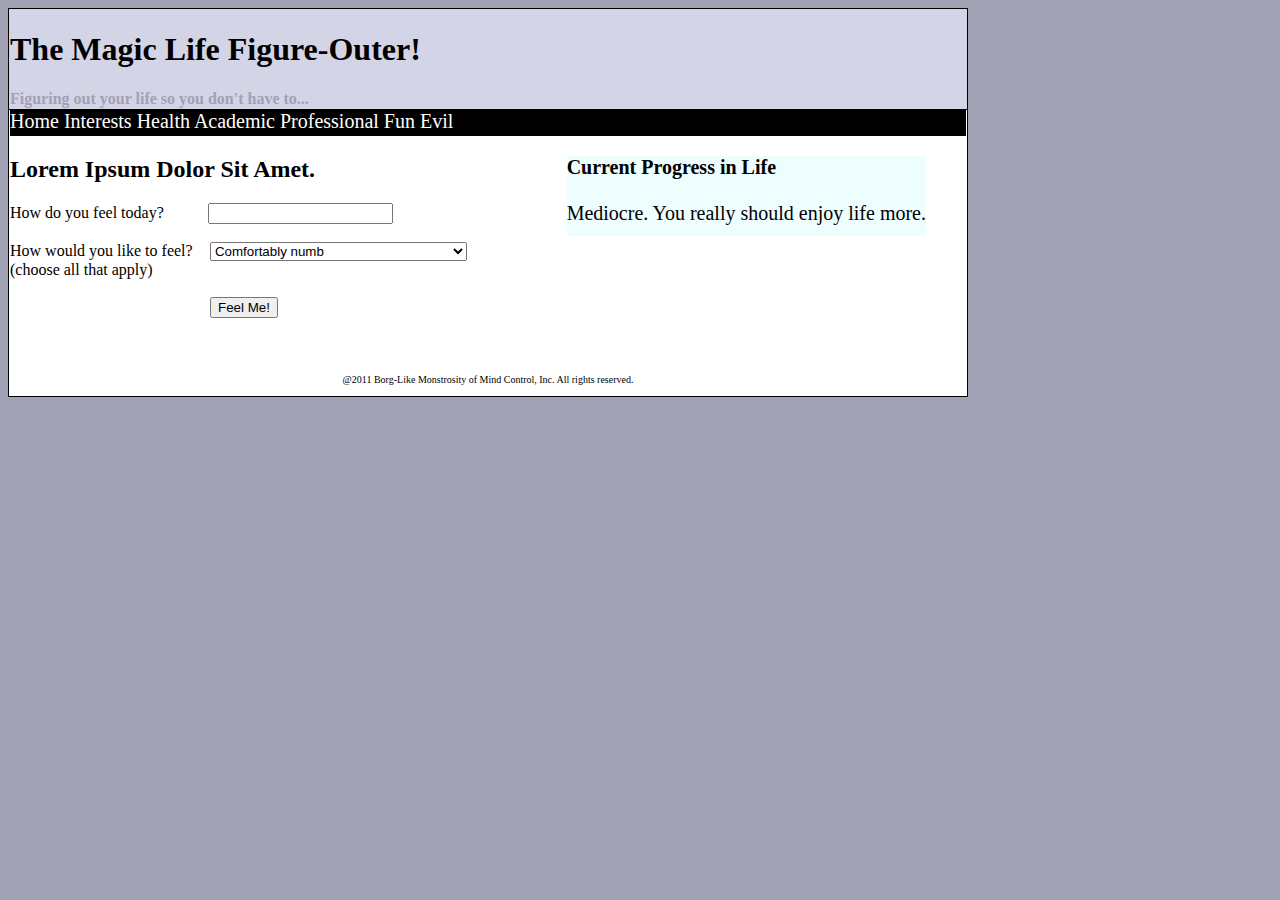
<file: project01/index.html>
<!DOCTYPE HTML>
<html>
    <head>
        <meta http-equiv="Content-Type" content="text/html; charset=utf-8" />
		<link href="style.css" rel="stylesheet" type="text/css" /> 
        <title>Life Figure-Outer Application</title>
    </head>
    <body>
		<table>
<tr>
	<th>
		<h1>The Magic Life Figure-Outer!</h1>
		Figuring out your life so you don't have to...

	</th>
</tr>
<tr>
<td>
	<p id="Buttons">
	<a class='button' title="Everybody needs one">Home</a>
	<a class='button' title="They make life interesting">Interests</a>
	<a class='button' title="Protracts existance">Health</a>
	<a class='button' title="Yes">Academic</a>
	<a class='button' title="No">Professional</a>
	<a class='button' title="Tons of fun">Fun</a>
	<a class='button' title="Dust">Evil</a>
	</p>
	<p id="RightPanel"><b>Current Progress in Life</b><br /><br />
	Mediocre. You really should enjoy life more.
	<br /><br />
	</p>
	<p>

	<h2>Lorem Ipsum Dolor Sit Amet.</h2>
	How do you feel today? 
	<input type="text" name="firstname" style="margin-left:3em;"/><br /><br />
	How would you like to feel? 	
	<select style="margin-left:1em;">
  		<option value="volvo">Comfortably numb</option>
  		<option value="saab">Grumpy as poop, you jerk</option>
  		<option value="mercedes">Happy like I'm on controlled substances</option>
  		<option value="audi">Normal. Absolutely Normal.</option>
	</select>
	<br />
	(choose all that apply)
	<br /><br />	
	<button type="button" style="margin-left:15em;">Feel Me!</button>
	<br /><br />	<br />
	</p>
	<center><p style="font-size:10px;">@2011 Borg-Like Monstrosity of Mind Control, Inc. All rights reserved.</p></center>
</td>
</tr>

</table>


    </body>
</html>
</file>
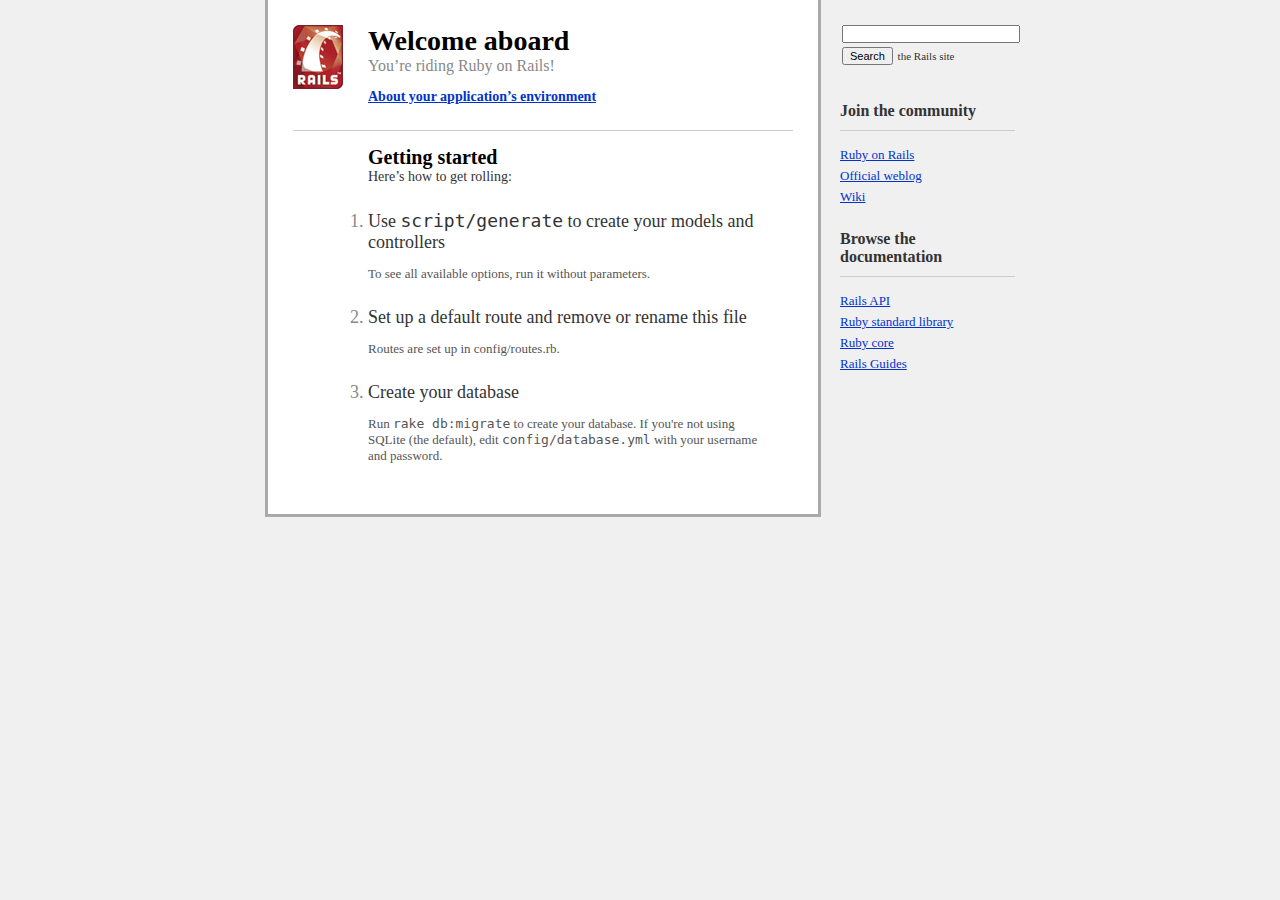
<file: project04/public/index.html>
<!DOCTYPE html PUBLIC "-//W3C//DTD XHTML 1.0 Transitional//EN"
        "http://www.w3.org/TR/xhtml1/DTD/xhtml1-transitional.dtd">
<html>
  <head>
    <meta http-equiv="Content-type" content="text/html; charset=utf-8" />
    <title>Ruby on Rails: Welcome aboard</title>
    <style type="text/css" media="screen">
      body {
        margin: 0;
        margin-bottom: 25px;
        padding: 0;
        background-color: #f0f0f0;
        font-family: "Lucida Grande", "Bitstream Vera Sans", "Verdana";
        font-size: 13px;
        color: #333;
      }
      
      h1 {
        font-size: 28px;
        color: #000;
      }
      
      a  {color: #03c}
      a:hover {
        background-color: #03c;
        color: white;
        text-decoration: none;
      }
      
      
      #page {
        background-color: #f0f0f0;
        width: 750px;
        margin: 0;
        margin-left: auto;
        margin-right: auto;
      }
      
      #content {
        float: left;
        background-color: white;
        border: 3px solid #aaa;
        border-top: none;
        padding: 25px;
        width: 500px;
      }
      
      #sidebar {
        float: right;
        width: 175px;
      }

      #footer {
        clear: both;
      }
      

      #header, #about, #getting-started {
        padding-left: 75px;
        padding-right: 30px;
      }


      #header {
        background-image: url("images/rails.png");
        background-repeat: no-repeat;
        background-position: top left;
        height: 64px;
      }
      #header h1, #header h2 {margin: 0}
      #header h2 {
        color: #888;
        font-weight: normal;
        font-size: 16px;
      }
      
      
      #about h3 {
        margin: 0;
        margin-bottom: 10px;
        font-size: 14px;
      }
      
      #about-content {
        background-color: #ffd;
        border: 1px solid #fc0;
        margin-left: -11px;
      }
      #about-content table {
        margin-top: 10px;
        margin-bottom: 10px;
        font-size: 11px;
        border-collapse: collapse;
      }
      #about-content td {
        padding: 10px;
        padding-top: 3px;
        padding-bottom: 3px;
      }
      #about-content td.name  {color: #555}
      #about-content td.value {color: #000}
      
      #about-content.failure {
        background-color: #fcc;
        border: 1px solid #f00;
      }
      #about-content.failure p {
        margin: 0;
        padding: 10px;
      }
      
      
      #getting-started {
        border-top: 1px solid #ccc;
        margin-top: 25px;
        padding-top: 15px;
      }
      #getting-started h1 {
        margin: 0;
        font-size: 20px;
      }
      #getting-started h2 {
        margin: 0;
        font-size: 14px;
        font-weight: normal;
        color: #333;
        margin-bottom: 25px;
      }
      #getting-started ol {
        margin-left: 0;
        padding-left: 0;
      }
      #getting-started li {
        font-size: 18px;
        color: #888;
        margin-bottom: 25px;
      }
      #getting-started li h2 {
        margin: 0;
        font-weight: normal;
        font-size: 18px;
        color: #333;
      }
      #getting-started li p {
        color: #555;
        font-size: 13px;
      }
      
      
      #search {
        margin: 0;
        padding-top: 10px;
        padding-bottom: 10px;
        font-size: 11px;
      }
      #search input {
        font-size: 11px;
        margin: 2px;
      }
      #search-text {width: 170px}
      
      
      #sidebar ul {
        margin-left: 0;
        padding-left: 0;
      }
      #sidebar ul h3 {
        margin-top: 25px;
        font-size: 16px;
        padding-bottom: 10px;
        border-bottom: 1px solid #ccc;
      }
      #sidebar li {
        list-style-type: none;
      }
      #sidebar ul.links li {
        margin-bottom: 5px;
      }
      
    </style>
    <script type="text/javascript" src="javascripts/prototype.js"></script>
    <script type="text/javascript" src="javascripts/effects.js"></script>
    <script type="text/javascript">
      function about() {
        if (Element.empty('about-content')) {
          new Ajax.Updater('about-content', 'rails/info/properties', {
            method:     'get',
            onFailure:  function() {Element.classNames('about-content').add('failure')},
            onComplete: function() {new Effect.BlindDown('about-content', {duration: 0.25})}
          });
        } else {
          new Effect[Element.visible('about-content') ? 
            'BlindUp' : 'BlindDown']('about-content', {duration: 0.25});
        }
      }
      
      window.onload = function() {
        $('search-text').value = '';
        $('search').onsubmit = function() {
          $('search-text').value = 'site:rubyonrails.org ' + $F('search-text');
        }
      }
    </script>
  </head>
  <body>
    <div id="page">
      <div id="sidebar">
        <ul id="sidebar-items">
          <li>
            <form id="search" action="http://www.google.com/search" method="get">
              <input type="hidden" name="hl" value="en" />
              <input type="text" id="search-text" name="q" value="site:rubyonrails.org " />
              <input type="submit" value="Search" /> the Rails site
            </form>
          </li>
        
          <li>
            <h3>Join the community</h3>
            <ul class="links">
              <li><a href="http://www.rubyonrails.org/">Ruby on Rails</a></li>
              <li><a href="http://weblog.rubyonrails.org/">Official weblog</a></li>
              <li><a href="http://wiki.rubyonrails.org/">Wiki</a></li>
            </ul>
          </li>
          
          <li>
            <h3>Browse the documentation</h3>
            <ul class="links">
              <li><a href="http://api.rubyonrails.org/">Rails API</a></li>
              <li><a href="http://stdlib.rubyonrails.org/">Ruby standard library</a></li>
              <li><a href="http://corelib.rubyonrails.org/">Ruby core</a></li>
              <li><a href="http://guides.rubyonrails.org/">Rails Guides</a></li>
            </ul>
          </li>
        </ul>
      </div>

      <div id="content">
        <div id="header">
          <h1>Welcome aboard</h1>
          <h2>You&rsquo;re riding Ruby on Rails!</h2>
        </div>

        <div id="about">
          <h3><a href="rails/info/properties" onclick="about(); return false">About your application&rsquo;s environment</a></h3>
          <div id="about-content" style="display: none"></div>
        </div>
        
        <div id="getting-started">
          <h1>Getting started</h1>
          <h2>Here&rsquo;s how to get rolling:</h2>
          
          <ol>          
            <li>
              <h2>Use <tt>script/generate</tt> to create your models and controllers</h2>
              <p>To see all available options, run it without parameters.</p>
            </li>
            
            <li>
              <h2>Set up a default route and remove or rename this file</h2>
              <p>Routes are set up in config/routes.rb.</p>
            </li>

            <li>
              <h2>Create your database</h2>
              <p>Run <tt>rake db:migrate</tt> to create your database. If you're not using SQLite (the default), edit <tt>config/database.yml</tt> with your username and password.</p>
            </li>
          </ol>
        </div>
      </div>
      
      <div id="footer">&nbsp;</div>
    </div>
  </body>
</html>
</file>
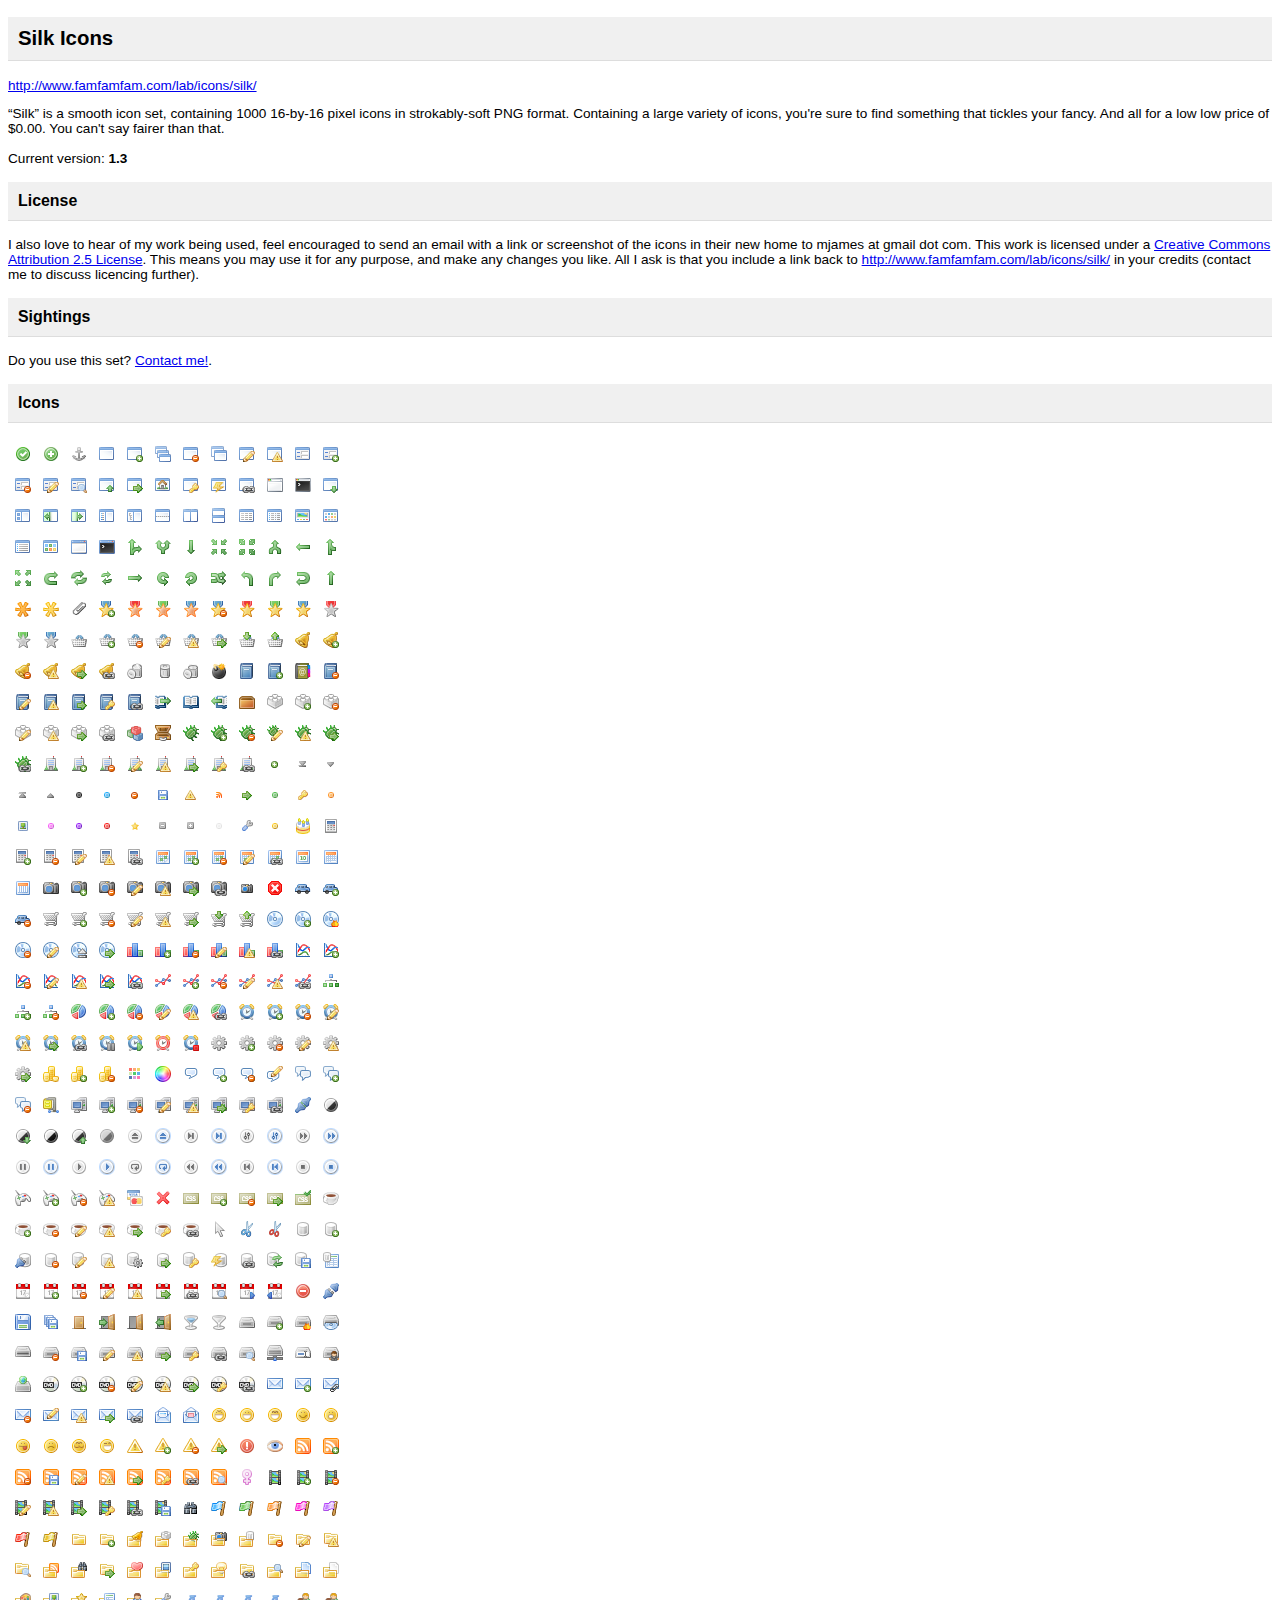
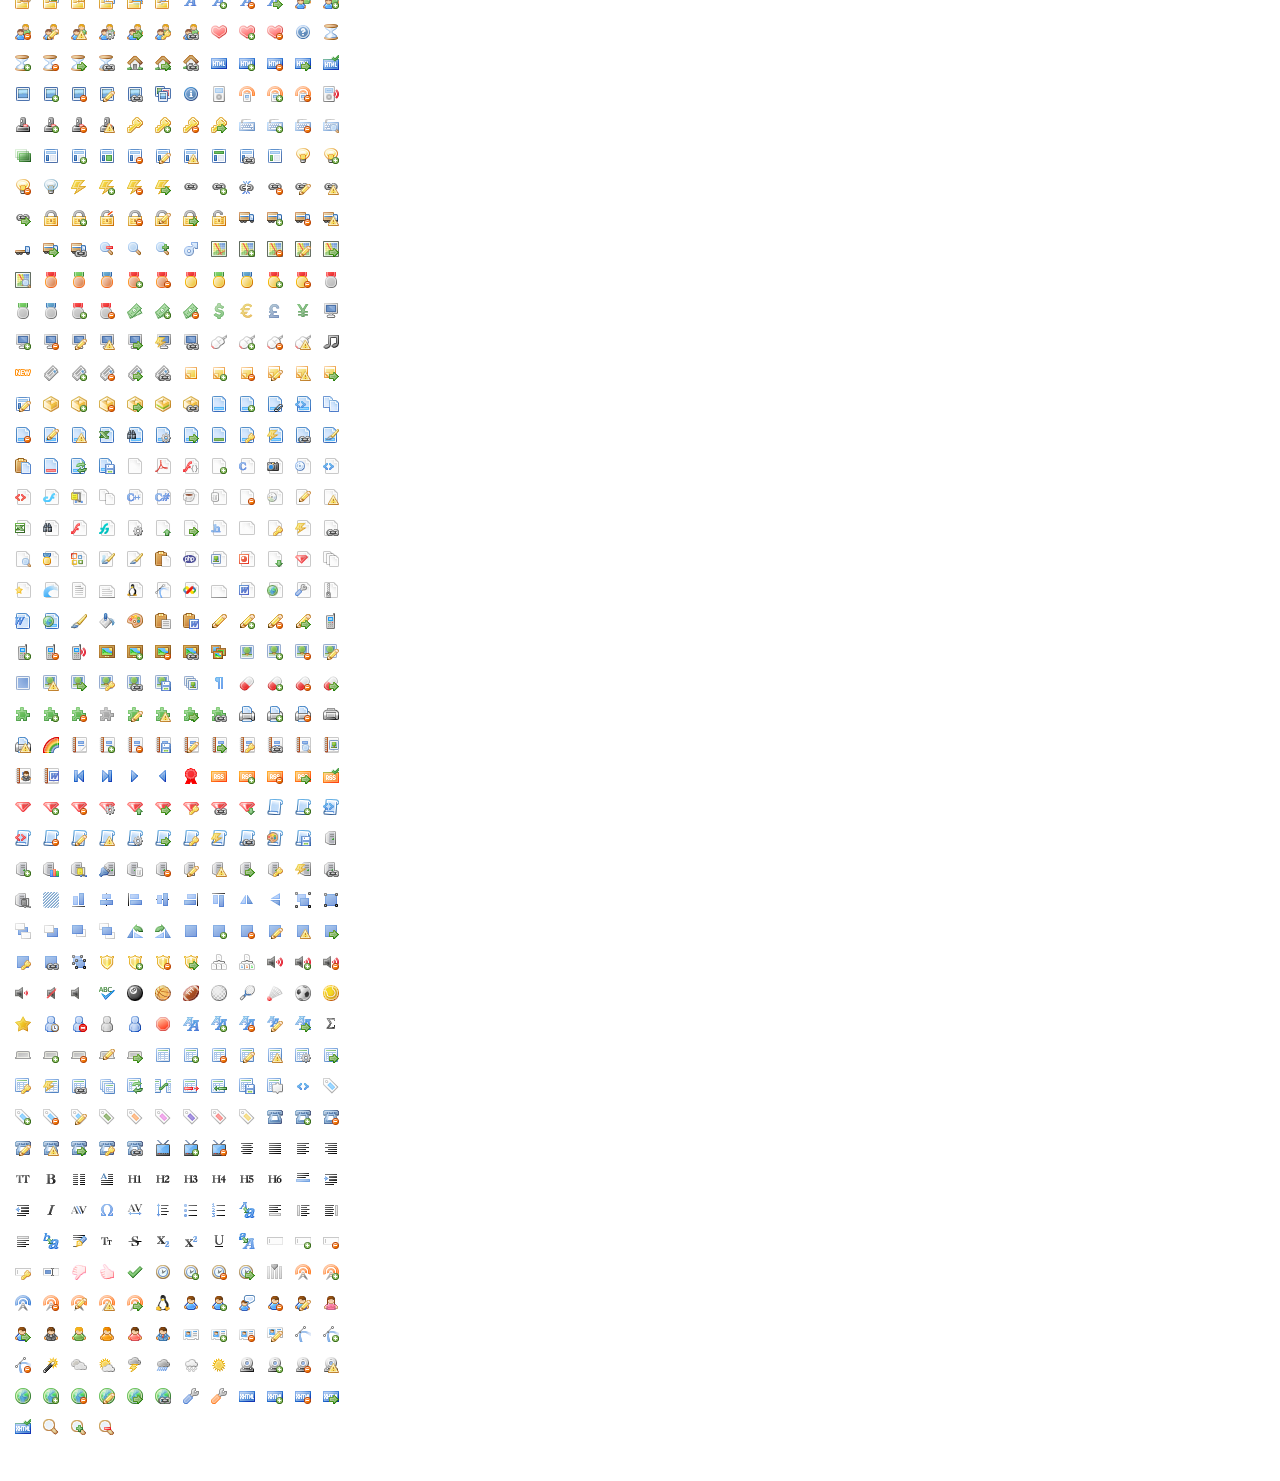
<file: assets/icons/readme.html>
<!DOCTYPE html PUBLIC "-//W3C//DTD XHTML 1.0 Strict//EN" "http://www.w3.org/TR/xhtml1/DTD/xhtml1-strict.dtd">
<html xmlns="http://www.w3.org/1999/xhtml" xml:lang="en" lang="en">

	<!-- Document HEAD -->
	<head>
	
		<title>famfamfam.com: Silk Icons</title>

		<meta http-equiv="Content-Type" content="text/html; charset=utf-8" />

		<meta name="mssmarttagspreventparsing" content="true" />
		<meta name="robots" content="all" />		
		<meta http-equiv="imagetoolbar" content="no" />

		<meta name="author" content="Mark James" />
		<meta name="copyright" content="Mark James" />
		<meta name="revisit-after" content="7 days" />		
		
	    <style type="text/css">
<!--
body {
	font-family: Verdana, Arial, Helvetica, sans-serif;
	font-size: 85%;
}

h1,h2,h3 {
padding: 10px;
background-color: #F0F0F0;
border-bottom: 1px solid #DDD;
}

table td {
padding: 5px;
}

td em {
display: none;
}
-->
        </style>
	</head>

	<!-- Document BODY -->
	<body>

		<div id="container-outer">
			<div id="container-inner">
					<div id="content-inner">				

						<h2>Silk Icons</h2>
						<p><a href="http://www.famfamfam.com/lab/icons/silk/">http://www.famfamfam.com/lab/icons/silk/</a></p>
					  <p>
							&#8220;Silk&#8221; is a smooth icon set, containing 1000 16-by-16 pixel icons in
							strokably-soft PNG format. Containing a large variety of icons, you're sure to find something
							that tickles your fancy. And all for a low low price of $0.00. You can't say fairer than that.
							
							<br />
							<br/>

						  <!--
							<a class="download-link" href="famfamfam_mini_icons.zip">Download</a><br />
							-->
							
						  Current version: <strong>1.3</strong></p>
						
						<h3>License</h3>
						<p>
						<!-- Creative Commons License -->
						I also love to hear of my work being used, feel encouraged to send an email
						with a link or screenshot of the icons in their new home to
						mjames&nbsp;<span class="email">at</span>&nbsp;gmail&nbsp;<span class="email">dot</span>&nbsp;com.
						This work is licensed under a <a rel="license" href="http://creativecommons.org/licenses/by/2.5/">Creative Commons Attribution 2.5 License</a>.
						This means you may use it for any purpose, and make any changes you like.
						All I ask is that you include a link back to <a href="http://www.famfamfam.com/lab/icons/silk/">http://www.famfamfam.com/lab/icons/silk/</a> in your credits (contact me to discuss licencing further).
						<!-- /Creative Commons License -->

						
						<!--
						
						<rdf:RDF xmlns="http://web.resource.org/cc/"
							xmlns:dc="http://purl.org/dc/elements/1.1/"
							xmlns:rdf="http://www.w3.org/1999/02/22-rdf-syntax-ns#">
						<Work rdf:about="">
						   <dc:title>Silk icons</dc:title>
						   <dc:date>2005</dc:date>
						   <dc:description>'Silk' icon set.</dc:description>
						   <dc:creator><Agent>
							  <dc:title>Mark James</dc:title>
						   </Agent></dc:creator>
						   <dc:rights><Agent>
							  <dc:title>Mark James</dc:title>
						   </Agent></dc:rights>
						   <dc:type rdf:resource="http://purl.org/dc/dcmitype/StillImage" />
						   <dc:source rdf:resource="http://www.famfamfam.com/lab/icons/silk/"/>
						   <license rdf:resource="http://creativecommons.org/licenses/by/2.5/" />
						</Work>
						
						<License rdf:about="http://creativecommons.org/licenses/by/2.5/">
						   <permits rdf:resource="http://web.resource.org/cc/Reproduction" />
						   <permits rdf:resource="http://web.resource.org/cc/Distribution" />
						   <requires rdf:resource="http://web.resource.org/cc/Notice" />
						   <requires rdf:resource="http://web.resource.org/cc/Attribution" />
						   <permits rdf:resource="http://web.resource.org/cc/DerivativeWorks" />
						</License>
						
						</rdf:RDF>
						
						-->
						</p>
						
						<h3>Sightings</h3>
						
						<p>
						Do you use this set? <a href="http://www.famfamfam.com/about/?contact=Silk%20icons%20in%20the%20wild">Contact me!</a>.
						</p>
						
						
						<h3>Icons</h3>

						
						<p><table>
	<tr>
		<td><img src="icons/accept.png" title="accept.png" alt="accept "/><em>accept.png</em></td>
		<td><img src="icons/add.png" title="add.png" alt="add "/><em>add.png</em></td>

		<td><img src="icons/anchor.png" title="anchor.png" alt="anchor "/><em>anchor.png</em></td>
		<td><img src="icons/application.png" title="application.png" alt="application "/><em>application.png</em></td>
		<td><img src="icons/application_add.png" title="application_add.png" alt="application add "/><em>application_add.png</em></td>
		<td><img src="icons/application_cascade.png" title="application_cascade.png" alt="application cascade "/><em>application_cascade.png</em></td>
		<td><img src="icons/application_delete.png" title="application_delete.png" alt="application delete "/><em>application_delete.png</em></td>
		<td><img src="icons/application_double.png" title="application_double.png" alt="application double "/><em>application_double.png</em></td>

		<td><img src="icons/application_edit.png" title="application_edit.png" alt="application edit "/><em>application_edit.png</em></td>
		<td><img src="icons/application_error.png" title="application_error.png" alt="application error "/><em>application_error.png</em></td>
		<td><img src="icons/application_form.png" title="application_form.png" alt="application form "/><em>application_form.png</em></td>
		<td><img src="icons/application_form_add.png" title="application_form_add.png" alt="application form add "/><em>application_form_add.png</em></td>
	</tr>
	<tr>
		<td><img src="icons/application_form_delete.png" title="application_form_delete.png" alt="application form delete "/><em>application_form_delete.png</em></td>

		<td><img src="icons/application_form_edit.png" title="application_form_edit.png" alt="application form edit "/><em>application_form_edit.png</em></td>
		<td><img src="icons/application_form_magnify.png" title="application_form_magnify.png" alt="application form magnify "/><em>application_form_magnify.png</em></td>
		<td><img src="icons/application_get.png" title="application_get.png" alt="application get "/><em>application_get.png</em></td>
		<td><img src="icons/application_go.png" title="application_go.png" alt="application go "/><em>application_go.png</em></td>
		<td><img src="icons/application_home.png" title="application_home.png" alt="application home "/><em>application_home.png</em></td>
		<td><img src="icons/application_key.png" title="application_key.png" alt="application key "/><em>application_key.png</em></td>

		<td><img src="icons/application_lightning.png" title="application_lightning.png" alt="application lightning "/><em>application_lightning.png</em></td>
		<td><img src="icons/application_link.png" title="application_link.png" alt="application link "/><em>application_link.png</em></td>
		<td><img src="icons/application_osx.png" title="application_osx.png" alt="application osx "/><em>application_osx.png</em></td>
		<td><img src="icons/application_osx_terminal.png" title="application_osx_terminal.png" alt="application osx terminal "/><em>application_osx_terminal.png</em></td>
		<td><img src="icons/application_put.png" title="application_put.png" alt="application put "/><em>application_put.png</em></td>
	</tr>

	<tr>
		<td><img src="icons/application_side_boxes.png" title="application_side_boxes.png" alt="application side boxes "/><em>application_side_boxes.png</em></td>
		<td><img src="icons/application_side_contract.png" title="application_side_contract.png" alt="application side contract "/><em>application_side_contract.png</em></td>
		<td><img src="icons/application_side_expand.png" title="application_side_expand.png" alt="application side expand "/><em>application_side_expand.png</em></td>
		<td><img src="icons/application_side_list.png" title="application_side_list.png" alt="application side list "/><em>application_side_list.png</em></td>
		<td><img src="icons/application_side_tree.png" title="application_side_tree.png" alt="application side tree "/><em>application_side_tree.png</em></td>

		<td><img src="icons/application_split.png" title="application_split.png" alt="application split "/><em>application_split.png</em></td>
		<td><img src="icons/application_tile_horizontal.png" title="application_tile_horizontal.png" alt="application tile horizontal "/><em>application_tile_horizontal.png</em></td>
		<td><img src="icons/application_tile_vertical.png" title="application_tile_vertical.png" alt="application tile vertical "/><em>application_tile_vertical.png</em></td>
		<td><img src="icons/application_view_columns.png" title="application_view_columns.png" alt="application view columns "/><em>application_view_columns.png</em></td>
		<td><img src="icons/application_view_detail.png" title="application_view_detail.png" alt="application view detail "/><em>application_view_detail.png</em></td>
		<td><img src="icons/application_view_gallery.png" title="application_view_gallery.png" alt="application view gallery "/><em>application_view_gallery.png</em></td>

		<td><img src="icons/application_view_icons.png" title="application_view_icons.png" alt="application view icons "/><em>application_view_icons.png</em></td>
	</tr>
	<tr>
		<td><img src="icons/application_view_list.png" title="application_view_list.png" alt="application view list "/><em>application_view_list.png</em></td>
		<td><img src="icons/application_view_tile.png" title="application_view_tile.png" alt="application view tile "/><em>application_view_tile.png</em></td>
		<td><img src="icons/application_xp.png" title="application_xp.png" alt="application xp "/><em>application_xp.png</em></td>
		<td><img src="icons/application_xp_terminal.png" title="application_xp_terminal.png" alt="application xp terminal "/><em>application_xp_terminal.png</em></td>

		<td><img src="icons/arrow_branch.png" title="arrow_branch.png" alt="arrow branch "/><em>arrow_branch.png</em></td>
		<td><img src="icons/arrow_divide.png" title="arrow_divide.png" alt="arrow divide "/><em>arrow_divide.png</em></td>
		<td><img src="icons/arrow_down.png" title="arrow_down.png" alt="arrow down "/><em>arrow_down.png</em></td>
		<td><img src="icons/arrow_in.png" title="arrow_in.png" alt="arrow in "/><em>arrow_in.png</em></td>
		<td><img src="icons/arrow_inout.png" title="arrow_inout.png" alt="arrow inout "/><em>arrow_inout.png</em></td>
		<td><img src="icons/arrow_join.png" title="arrow_join.png" alt="arrow join "/><em>arrow_join.png</em></td>

		<td><img src="icons/arrow_left.png" title="arrow_left.png" alt="arrow left "/><em>arrow_left.png</em></td>
		<td><img src="icons/arrow_merge.png" title="arrow_merge.png" alt="arrow merge "/><em>arrow_merge.png</em></td>
	</tr>
	<tr>
		<td><img src="icons/arrow_out.png" title="arrow_out.png" alt="arrow out "/><em>arrow_out.png</em></td>
		<td><img src="icons/arrow_redo.png" title="arrow_redo.png" alt="arrow redo "/><em>arrow_redo.png</em></td>
		<td><img src="icons/arrow_refresh.png" title="arrow_refresh.png" alt="arrow refresh "/><em>arrow_refresh.png</em></td>

		<td><img src="icons/arrow_refresh_small.png" title="arrow_refresh_small.png" alt="arrow refresh small "/><em>arrow_refresh_small.png</em></td>
		<td><img src="icons/arrow_right.png" title="arrow_right.png" alt="arrow right "/><em>arrow_right.png</em></td>
		<td><img src="icons/arrow_rotate_anticlockwise.png" title="arrow_rotate_anticlockwise.png" alt="arrow rotate anticlockwise "/><em>arrow_rotate_anticlockwise.png</em></td>
		<td><img src="icons/arrow_rotate_clockwise.png" title="arrow_rotate_clockwise.png" alt="arrow rotate clockwise "/><em>arrow_rotate_clockwise.png</em></td>
		<td><img src="icons/arrow_switch.png" title="arrow_switch.png" alt="arrow switch "/><em>arrow_switch.png</em></td>
		<td><img src="icons/arrow_turn_left.png" title="arrow_turn_left.png" alt="arrow turn left "/><em>arrow_turn_left.png</em></td>

		<td><img src="icons/arrow_turn_right.png" title="arrow_turn_right.png" alt="arrow turn right "/><em>arrow_turn_right.png</em></td>
		<td><img src="icons/arrow_undo.png" title="arrow_undo.png" alt="arrow undo "/><em>arrow_undo.png</em></td>
		<td><img src="icons/arrow_up.png" title="arrow_up.png" alt="arrow up "/><em>arrow_up.png</em></td>
	</tr>
	<tr>
		<td><img src="icons/asterisk_orange.png" title="asterisk_orange.png" alt="asterisk orange "/><em>asterisk_orange.png</em></td>
		<td><img src="icons/asterisk_yellow.png" title="asterisk_yellow.png" alt="asterisk yellow "/><em>asterisk_yellow.png</em></td>

		<td><img src="icons/attach.png" title="attach.png" alt="attach "/><em>attach.png</em></td>
		<td><img src="icons/award_star_add.png" title="award_star_add.png" alt="award star add "/><em>award_star_add.png</em></td>
		<td><img src="icons/award_star_bronze_1.png" title="award_star_bronze_1.png" alt="award star bronze 1 "/><em>award_star_bronze_1.png</em></td>
		<td><img src="icons/award_star_bronze_2.png" title="award_star_bronze_2.png" alt="award star bronze 2 "/><em>award_star_bronze_2.png</em></td>
		<td><img src="icons/award_star_bronze_3.png" title="award_star_bronze_3.png" alt="award star bronze 3 "/><em>award_star_bronze_3.png</em></td>
		<td><img src="icons/award_star_delete.png" title="award_star_delete.png" alt="award star delete "/><em>award_star_delete.png</em></td>

		<td><img src="icons/award_star_gold_1.png" title="award_star_gold_1.png" alt="award star gold 1 "/><em>award_star_gold_1.png</em></td>
		<td><img src="icons/award_star_gold_2.png" title="award_star_gold_2.png" alt="award star gold 2 "/><em>award_star_gold_2.png</em></td>
		<td><img src="icons/award_star_gold_3.png" title="award_star_gold_3.png" alt="award star gold 3 "/><em>award_star_gold_3.png</em></td>
		<td><img src="icons/award_star_silver_1.png" title="award_star_silver_1.png" alt="award star silver 1 "/><em>award_star_silver_1.png</em></td>
	</tr>
	<tr>
		<td><img src="icons/award_star_silver_2.png" title="award_star_silver_2.png" alt="award star silver 2 "/><em>award_star_silver_2.png</em></td>

		<td><img src="icons/award_star_silver_3.png" title="award_star_silver_3.png" alt="award star silver 3 "/><em>award_star_silver_3.png</em></td>
		<td><img src="icons/basket.png" title="basket.png" alt="basket "/><em>basket.png</em></td>
		<td><img src="icons/basket_add.png" title="basket_add.png" alt="basket add "/><em>basket_add.png</em></td>
		<td><img src="icons/basket_delete.png" title="basket_delete.png" alt="basket delete "/><em>basket_delete.png</em></td>
		<td><img src="icons/basket_edit.png" title="basket_edit.png" alt="basket edit "/><em>basket_edit.png</em></td>
		<td><img src="icons/basket_error.png" title="basket_error.png" alt="basket error "/><em>basket_error.png</em></td>

		<td><img src="icons/basket_go.png" title="basket_go.png" alt="basket go "/><em>basket_go.png</em></td>
		<td><img src="icons/basket_put.png" title="basket_put.png" alt="basket put "/><em>basket_put.png</em></td>
		<td><img src="icons/basket_remove.png" title="basket_remove.png" alt="basket remove "/><em>basket_remove.png</em></td>
		<td><img src="icons/bell.png" title="bell.png" alt="bell "/><em>bell.png</em></td>
		<td><img src="icons/bell_add.png" title="bell_add.png" alt="bell add "/><em>bell_add.png</em></td>
	</tr>

	<tr>
		<td><img src="icons/bell_delete.png" title="bell_delete.png" alt="bell delete "/><em>bell_delete.png</em></td>
		<td><img src="icons/bell_error.png" title="bell_error.png" alt="bell error "/><em>bell_error.png</em></td>
		<td><img src="icons/bell_go.png" title="bell_go.png" alt="bell go "/><em>bell_go.png</em></td>
		<td><img src="icons/bell_link.png" title="bell_link.png" alt="bell link "/><em>bell_link.png</em></td>
		<td><img src="icons/bin.png" title="bin.png" alt="bin "/><em>bin.png</em></td>

		<td><img src="icons/bin_closed.png" title="bin_closed.png" alt="bin closed "/><em>bin_closed.png</em></td>
		<td><img src="icons/bin_empty.png" title="bin_empty.png" alt="bin empty "/><em>bin_empty.png</em></td>
		<td><img src="icons/bomb.png" title="bomb.png" alt="bomb "/><em>bomb.png</em></td>
		<td><img src="icons/book.png" title="book.png" alt="book "/><em>book.png</em></td>
		<td><img src="icons/book_add.png" title="book_add.png" alt="book add "/><em>book_add.png</em></td>
		<td><img src="icons/book_addresses.png" title="book_addresses.png" alt="book addresses "/><em>book_addresses.png</em></td>

		<td><img src="icons/book_delete.png" title="book_delete.png" alt="book delete "/><em>book_delete.png</em></td>
	</tr>
	<tr>
		<td><img src="icons/book_edit.png" title="book_edit.png" alt="book edit "/><em>book_edit.png</em></td>
		<td><img src="icons/book_error.png" title="book_error.png" alt="book error "/><em>book_error.png</em></td>
		<td><img src="icons/book_go.png" title="book_go.png" alt="book go "/><em>book_go.png</em></td>
		<td><img src="icons/book_key.png" title="book_key.png" alt="book key "/><em>book_key.png</em></td>

		<td><img src="icons/book_link.png" title="book_link.png" alt="book link "/><em>book_link.png</em></td>
		<td><img src="icons/book_next.png" title="book_next.png" alt="book next "/><em>book_next.png</em></td>
		<td><img src="icons/book_open.png" title="book_open.png" alt="book open "/><em>book_open.png</em></td>
		<td><img src="icons/book_previous.png" title="book_previous.png" alt="book previous "/><em>book_previous.png</em></td>
		<td><img src="icons/box.png" title="box.png" alt="box "/><em>box.png</em></td>
		<td><img src="icons/brick.png" title="brick.png" alt="brick "/><em>brick.png</em></td>

		<td><img src="icons/brick_add.png" title="brick_add.png" alt="brick add "/><em>brick_add.png</em></td>
		<td><img src="icons/brick_delete.png" title="brick_delete.png" alt="brick delete "/><em>brick_delete.png</em></td>
	</tr>
	<tr>
		<td><img src="icons/brick_edit.png" title="brick_edit.png" alt="brick edit "/><em>brick_edit.png</em></td>
		<td><img src="icons/brick_error.png" title="brick_error.png" alt="brick error "/><em>brick_error.png</em></td>
		<td><img src="icons/brick_go.png" title="brick_go.png" alt="brick go "/><em>brick_go.png</em></td>

		<td><img src="icons/brick_link.png" title="brick_link.png" alt="brick link "/><em>brick_link.png</em></td>
		<td><img src="icons/bricks.png" title="bricks.png" alt="bricks "/><em>bricks.png</em></td>
		<td><img src="icons/briefcase.png" title="briefcase.png" alt="briefcase "/><em>briefcase.png</em></td>
		<td><img src="icons/bug.png" title="bug.png" alt="bug "/><em>bug.png</em></td>
		<td><img src="icons/bug_add.png" title="bug_add.png" alt="bug add "/><em>bug_add.png</em></td>
		<td><img src="icons/bug_delete.png" title="bug_delete.png" alt="bug delete "/><em>bug_delete.png</em></td>

		<td><img src="icons/bug_edit.png" title="bug_edit.png" alt="bug edit "/><em>bug_edit.png</em></td>
		<td><img src="icons/bug_error.png" title="bug_error.png" alt="bug error "/><em>bug_error.png</em></td>
		<td><img src="icons/bug_go.png" title="bug_go.png" alt="bug go "/><em>bug_go.png</em></td>
	</tr>
	<tr>
		<td><img src="icons/bug_link.png" title="bug_link.png" alt="bug link "/><em>bug_link.png</em></td>
		<td><img src="icons/building.png" title="building.png" alt="building "/><em>building.png</em></td>

		<td><img src="icons/building_add.png" title="building_add.png" alt="building add "/><em>building_add.png</em></td>
		<td><img src="icons/building_delete.png" title="building_delete.png" alt="building delete "/><em>building_delete.png</em></td>
		<td><img src="icons/building_edit.png" title="building_edit.png" alt="building edit "/><em>building_edit.png</em></td>
		<td><img src="icons/building_error.png" title="building_error.png" alt="building error "/><em>building_error.png</em></td>
		<td><img src="icons/building_go.png" title="building_go.png" alt="building go "/><em>building_go.png</em></td>
		<td><img src="icons/building_key.png" title="building_key.png" alt="building key "/><em>building_key.png</em></td>

		<td><img src="icons/building_link.png" title="building_link.png" alt="building link "/><em>building_link.png</em></td>
		<td><img src="icons/bullet_add.png" title="bullet_add.png" alt="bullet add "/><em>bullet_add.png</em></td>
		<td><img src="icons/bullet_arrow_bottom.png" title="bullet_arrow_bottom.png" alt="bullet arrow bottom "/><em>bullet_arrow_bottom.png</em></td>
		<td><img src="icons/bullet_arrow_down.png" title="bullet_arrow_down.png" alt="bullet arrow down "/><em>bullet_arrow_down.png</em></td>
	</tr>
	<tr>
		<td><img src="icons/bullet_arrow_top.png" title="bullet_arrow_top.png" alt="bullet arrow top "/><em>bullet_arrow_top.png</em></td>

		<td><img src="icons/bullet_arrow_up.png" title="bullet_arrow_up.png" alt="bullet arrow up "/><em>bullet_arrow_up.png</em></td>
		<td><img src="icons/bullet_black.png" title="bullet_black.png" alt="bullet black "/><em>bullet_black.png</em></td>
		<td><img src="icons/bullet_blue.png" title="bullet_blue.png" alt="bullet blue "/><em>bullet_blue.png</em></td>
		<td><img src="icons/bullet_delete.png" title="bullet_delete.png" alt="bullet delete "/><em>bullet_delete.png</em></td>
		<td><img src="icons/bullet_disk.png" title="bullet_disk.png" alt="bullet disk "/><em>bullet_disk.png</em></td>
		<td><img src="icons/bullet_error.png" title="bullet_error.png" alt="bullet error "/><em>bullet_error.png</em></td>

		<td><img src="icons/bullet_feed.png" title="bullet_feed.png" alt="bullet feed "/><em>bullet_feed.png</em></td>
		<td><img src="icons/bullet_go.png" title="bullet_go.png" alt="bullet go "/><em>bullet_go.png</em></td>
		<td><img src="icons/bullet_green.png" title="bullet_green.png" alt="bullet green "/><em>bullet_green.png</em></td>
		<td><img src="icons/bullet_key.png" title="bullet_key.png" alt="bullet key "/><em>bullet_key.png</em></td>
		<td><img src="icons/bullet_orange.png" title="bullet_orange.png" alt="bullet orange "/><em>bullet_orange.png</em></td>
	</tr>

	<tr>
		<td><img src="icons/bullet_picture.png" title="bullet_picture.png" alt="bullet picture "/><em>bullet_picture.png</em></td>
		<td><img src="icons/bullet_pink.png" title="bullet_pink.png" alt="bullet pink "/><em>bullet_pink.png</em></td>
		<td><img src="icons/bullet_purple.png" title="bullet_purple.png" alt="bullet purple "/><em>bullet_purple.png</em></td>
		<td><img src="icons/bullet_red.png" title="bullet_red.png" alt="bullet red "/><em>bullet_red.png</em></td>
		<td><img src="icons/bullet_star.png" title="bullet_star.png" alt="bullet star "/><em>bullet_star.png</em></td>

		<td><img src="icons/bullet_toggle_minus.png" title="bullet_toggle_minus.png" alt="bullet toggle minus "/><em>bullet_toggle_minus.png</em></td>
		<td><img src="icons/bullet_toggle_plus.png" title="bullet_toggle_plus.png" alt="bullet toggle plus "/><em>bullet_toggle_plus.png</em></td>
		<td><img src="icons/bullet_white.png" title="bullet_white.png" alt="bullet white "/><em>bullet_white.png</em></td>
		<td><img src="icons/bullet_wrench.png" title="bullet_wrench.png" alt="bullet wrench "/><em>bullet_wrench.png</em></td>
		<td><img src="icons/bullet_yellow.png" title="bullet_yellow.png" alt="bullet yellow "/><em>bullet_yellow.png</em></td>
		<td><img src="icons/cake.png" title="cake.png" alt="cake "/><em>cake.png</em></td>

		<td><img src="icons/calculator.png" title="calculator.png" alt="calculator "/><em>calculator.png</em></td>
	</tr>
	<tr>
		<td><img src="icons/calculator_add.png" title="calculator_add.png" alt="calculator add "/><em>calculator_add.png</em></td>
		<td><img src="icons/calculator_delete.png" title="calculator_delete.png" alt="calculator delete "/><em>calculator_delete.png</em></td>
		<td><img src="icons/calculator_edit.png" title="calculator_edit.png" alt="calculator edit "/><em>calculator_edit.png</em></td>
		<td><img src="icons/calculator_error.png" title="calculator_error.png" alt="calculator error "/><em>calculator_error.png</em></td>

		<td><img src="icons/calculator_link.png" title="calculator_link.png" alt="calculator link "/><em>calculator_link.png</em></td>
		<td><img src="icons/calendar.png" title="calendar.png" alt="calendar "/><em>calendar.png</em></td>
		<td><img src="icons/calendar_add.png" title="calendar_add.png" alt="calendar add "/><em>calendar_add.png</em></td>
		<td><img src="icons/calendar_delete.png" title="calendar_delete.png" alt="calendar delete "/><em>calendar_delete.png</em></td>
		<td><img src="icons/calendar_edit.png" title="calendar_edit.png" alt="calendar edit "/><em>calendar_edit.png</em></td>
		<td><img src="icons/calendar_link.png" title="calendar_link.png" alt="calendar link "/><em>calendar_link.png</em></td>

		<td><img src="icons/calendar_view_day.png" title="calendar_view_day.png" alt="calendar view day "/><em>calendar_view_day.png</em></td>
		<td><img src="icons/calendar_view_month.png" title="calendar_view_month.png" alt="calendar view month "/><em>calendar_view_month.png</em></td>
	</tr>
	<tr>
		<td><img src="icons/calendar_view_week.png" title="calendar_view_week.png" alt="calendar view week "/><em>calendar_view_week.png</em></td>
		<td><img src="icons/camera.png" title="camera.png" alt="camera "/><em>camera.png</em></td>
		<td><img src="icons/camera_add.png" title="camera_add.png" alt="camera add "/><em>camera_add.png</em></td>

		<td><img src="icons/camera_delete.png" title="camera_delete.png" alt="camera delete "/><em>camera_delete.png</em></td>
		<td><img src="icons/camera_edit.png" title="camera_edit.png" alt="camera edit "/><em>camera_edit.png</em></td>
		<td><img src="icons/camera_error.png" title="camera_error.png" alt="camera error "/><em>camera_error.png</em></td>
		<td><img src="icons/camera_go.png" title="camera_go.png" alt="camera go "/><em>camera_go.png</em></td>
		<td><img src="icons/camera_link.png" title="camera_link.png" alt="camera link "/><em>camera_link.png</em></td>
		<td><img src="icons/camera_small.png" title="camera_small.png" alt="camera small "/><em>camera_small.png</em></td>

		<td><img src="icons/cancel.png" title="cancel.png" alt="cancel "/><em>cancel.png</em></td>
		<td><img src="icons/car.png" title="car.png" alt="car "/><em>car.png</em></td>
		<td><img src="icons/car_add.png" title="car_add.png" alt="car add "/><em>car_add.png</em></td>
	</tr>
	<tr>
		<td><img src="icons/car_delete.png" title="car_delete.png" alt="car delete "/><em>car_delete.png</em></td>
		<td><img src="icons/cart.png" title="cart.png" alt="cart "/><em>cart.png</em></td>

		<td><img src="icons/cart_add.png" title="cart_add.png" alt="cart add "/><em>cart_add.png</em></td>
		<td><img src="icons/cart_delete.png" title="cart_delete.png" alt="cart delete "/><em>cart_delete.png</em></td>
		<td><img src="icons/cart_edit.png" title="cart_edit.png" alt="cart edit "/><em>cart_edit.png</em></td>
		<td><img src="icons/cart_error.png" title="cart_error.png" alt="cart error "/><em>cart_error.png</em></td>
		<td><img src="icons/cart_go.png" title="cart_go.png" alt="cart go "/><em>cart_go.png</em></td>
		<td><img src="icons/cart_put.png" title="cart_put.png" alt="cart put "/><em>cart_put.png</em></td>

		<td><img src="icons/cart_remove.png" title="cart_remove.png" alt="cart remove "/><em>cart_remove.png</em></td>
		<td><img src="icons/cd.png" title="cd.png" alt="cd "/><em>cd.png</em></td>
		<td><img src="icons/cd_add.png" title="cd_add.png" alt="cd add "/><em>cd_add.png</em></td>
		<td><img src="icons/cd_burn.png" title="cd_burn.png" alt="cd burn "/><em>cd_burn.png</em></td>
	</tr>
	<tr>
		<td><img src="icons/cd_delete.png" title="cd_delete.png" alt="cd delete "/><em>cd_delete.png</em></td>

		<td><img src="icons/cd_edit.png" title="cd_edit.png" alt="cd edit "/><em>cd_edit.png</em></td>
		<td><img src="icons/cd_eject.png" title="cd_eject.png" alt="cd eject "/><em>cd_eject.png</em></td>
		<td><img src="icons/cd_go.png" title="cd_go.png" alt="cd go "/><em>cd_go.png</em></td>
		<td><img src="icons/chart_bar.png" title="chart_bar.png" alt="chart bar "/><em>chart_bar.png</em></td>
		<td><img src="icons/chart_bar_add.png" title="chart_bar_add.png" alt="chart bar add "/><em>chart_bar_add.png</em></td>
		<td><img src="icons/chart_bar_delete.png" title="chart_bar_delete.png" alt="chart bar delete "/><em>chart_bar_delete.png</em></td>

		<td><img src="icons/chart_bar_edit.png" title="chart_bar_edit.png" alt="chart bar edit "/><em>chart_bar_edit.png</em></td>
		<td><img src="icons/chart_bar_error.png" title="chart_bar_error.png" alt="chart bar error "/><em>chart_bar_error.png</em></td>
		<td><img src="icons/chart_bar_link.png" title="chart_bar_link.png" alt="chart bar link "/><em>chart_bar_link.png</em></td>
		<td><img src="icons/chart_curve.png" title="chart_curve.png" alt="chart curve "/><em>chart_curve.png</em></td>
		<td><img src="icons/chart_curve_add.png" title="chart_curve_add.png" alt="chart curve add "/><em>chart_curve_add.png</em></td>
	</tr>

	<tr>
		<td><img src="icons/chart_curve_delete.png" title="chart_curve_delete.png" alt="chart curve delete "/><em>chart_curve_delete.png</em></td>
		<td><img src="icons/chart_curve_edit.png" title="chart_curve_edit.png" alt="chart curve edit "/><em>chart_curve_edit.png</em></td>
		<td><img src="icons/chart_curve_error.png" title="chart_curve_error.png" alt="chart curve error "/><em>chart_curve_error.png</em></td>
		<td><img src="icons/chart_curve_go.png" title="chart_curve_go.png" alt="chart curve go "/><em>chart_curve_go.png</em></td>
		<td><img src="icons/chart_curve_link.png" title="chart_curve_link.png" alt="chart curve link "/><em>chart_curve_link.png</em></td>

		<td><img src="icons/chart_line.png" title="chart_line.png" alt="chart line "/><em>chart_line.png</em></td>
		<td><img src="icons/chart_line_add.png" title="chart_line_add.png" alt="chart line add "/><em>chart_line_add.png</em></td>
		<td><img src="icons/chart_line_delete.png" title="chart_line_delete.png" alt="chart line delete "/><em>chart_line_delete.png</em></td>
		<td><img src="icons/chart_line_edit.png" title="chart_line_edit.png" alt="chart line edit "/><em>chart_line_edit.png</em></td>
		<td><img src="icons/chart_line_error.png" title="chart_line_error.png" alt="chart line error "/><em>chart_line_error.png</em></td>
		<td><img src="icons/chart_line_link.png" title="chart_line_link.png" alt="chart line link "/><em>chart_line_link.png</em></td>

		<td><img src="icons/chart_organisation.png" title="chart_organisation.png" alt="chart organisation "/><em>chart_organisation.png</em></td>
	</tr>
	<tr>
		<td><img src="icons/chart_organisation_add.png" title="chart_organisation_add.png" alt="chart organisation add "/><em>chart_organisation_add.png</em></td>
		<td><img src="icons/chart_organisation_delete.png" title="chart_organisation_delete.png" alt="chart organisation delete "/><em>chart_organisation_delete.png</em></td>
		<td><img src="icons/chart_pie.png" title="chart_pie.png" alt="chart pie "/><em>chart_pie.png</em></td>
		<td><img src="icons/chart_pie_add.png" title="chart_pie_add.png" alt="chart pie add "/><em>chart_pie_add.png</em></td>

		<td><img src="icons/chart_pie_delete.png" title="chart_pie_delete.png" alt="chart pie delete "/><em>chart_pie_delete.png</em></td>
		<td><img src="icons/chart_pie_edit.png" title="chart_pie_edit.png" alt="chart pie edit "/><em>chart_pie_edit.png</em></td>
		<td><img src="icons/chart_pie_error.png" title="chart_pie_error.png" alt="chart pie error "/><em>chart_pie_error.png</em></td>
		<td><img src="icons/chart_pie_link.png" title="chart_pie_link.png" alt="chart pie link "/><em>chart_pie_link.png</em></td>
		<td><img src="icons/clock.png" title="clock.png" alt="clock "/><em>clock.png</em></td>
		<td><img src="icons/clock_add.png" title="clock_add.png" alt="clock add "/><em>clock_add.png</em></td>

		<td><img src="icons/clock_delete.png" title="clock_delete.png" alt="clock delete "/><em>clock_delete.png</em></td>
		<td><img src="icons/clock_edit.png" title="clock_edit.png" alt="clock edit "/><em>clock_edit.png</em></td>
	</tr>
	<tr>
		<td><img src="icons/clock_error.png" title="clock_error.png" alt="clock error "/><em>clock_error.png</em></td>
		<td><img src="icons/clock_go.png" title="clock_go.png" alt="clock go "/><em>clock_go.png</em></td>
		<td><img src="icons/clock_link.png" title="clock_link.png" alt="clock link "/><em>clock_link.png</em></td>

		<td><img src="icons/clock_pause.png" title="clock_pause.png" alt="clock pause "/><em>clock_pause.png</em></td>
		<td><img src="icons/clock_play.png" title="clock_play.png" alt="clock play "/><em>clock_play.png</em></td>
		<td><img src="icons/clock_red.png" title="clock_red.png" alt="clock red "/><em>clock_red.png</em></td>
		<td><img src="icons/clock_stop.png" title="clock_stop.png" alt="clock stop "/><em>clock_stop.png</em></td>
		<td><img src="icons/cog.png" title="cog.png" alt="cog "/><em>cog.png</em></td>
		<td><img src="icons/cog_add.png" title="cog_add.png" alt="cog add "/><em>cog_add.png</em></td>

		<td><img src="icons/cog_delete.png" title="cog_delete.png" alt="cog delete "/><em>cog_delete.png</em></td>
		<td><img src="icons/cog_edit.png" title="cog_edit.png" alt="cog edit "/><em>cog_edit.png</em></td>
		<td><img src="icons/cog_error.png" title="cog_error.png" alt="cog error "/><em>cog_error.png</em></td>
	</tr>
	<tr>
		<td><img src="icons/cog_go.png" title="cog_go.png" alt="cog go "/><em>cog_go.png</em></td>
		<td><img src="icons/coins.png" title="coins.png" alt="coins "/><em>coins.png</em></td>

		<td><img src="icons/coins_add.png" title="coins_add.png" alt="coins add "/><em>coins_add.png</em></td>
		<td><img src="icons/coins_delete.png" title="coins_delete.png" alt="coins delete "/><em>coins_delete.png</em></td>
		<td><img src="icons/color_swatch.png" title="color_swatch.png" alt="color swatch "/><em>color_swatch.png</em></td>
		<td><img src="icons/color_wheel.png" title="color_wheel.png" alt="color wheel "/><em>color_wheel.png</em></td>
		<td><img src="icons/comment.png" title="comment.png" alt="comment "/><em>comment.png</em></td>
		<td><img src="icons/comment_add.png" title="comment_add.png" alt="comment add "/><em>comment_add.png</em></td>

		<td><img src="icons/comment_delete.png" title="comment_delete.png" alt="comment delete "/><em>comment_delete.png</em></td>
		<td><img src="icons/comment_edit.png" title="comment_edit.png" alt="comment edit "/><em>comment_edit.png</em></td>
		<td><img src="icons/comments.png" title="comments.png" alt="comments "/><em>comments.png</em></td>
		<td><img src="icons/comments_add.png" title="comments_add.png" alt="comments add "/><em>comments_add.png</em></td>
	</tr>
	<tr>
		<td><img src="icons/comments_delete.png" title="comments_delete.png" alt="comments delete "/><em>comments_delete.png</em></td>

		<td><img src="icons/compress.png" title="compress.png" alt="compress "/><em>compress.png</em></td>
		<td><img src="icons/computer.png" title="computer.png" alt="computer "/><em>computer.png</em></td>
		<td><img src="icons/computer_add.png" title="computer_add.png" alt="computer add "/><em>computer_add.png</em></td>
		<td><img src="icons/computer_delete.png" title="computer_delete.png" alt="computer delete "/><em>computer_delete.png</em></td>
		<td><img src="icons/computer_edit.png" title="computer_edit.png" alt="computer edit "/><em>computer_edit.png</em></td>
		<td><img src="icons/computer_error.png" title="computer_error.png" alt="computer error "/><em>computer_error.png</em></td>

		<td><img src="icons/computer_go.png" title="computer_go.png" alt="computer go "/><em>computer_go.png</em></td>
		<td><img src="icons/computer_key.png" title="computer_key.png" alt="computer key "/><em>computer_key.png</em></td>
		<td><img src="icons/computer_link.png" title="computer_link.png" alt="computer link "/><em>computer_link.png</em></td>
		<td><img src="icons/connect.png" title="connect.png" alt="connect "/><em>connect.png</em></td>
		<td><img src="icons/contrast.png" title="contrast.png" alt="contrast "/><em>contrast.png</em></td>
	</tr>

	<tr>
		<td><img src="icons/contrast_decrease.png" title="contrast_decrease.png" alt="contrast decrease "/><em>contrast_decrease.png</em></td>
		<td><img src="icons/contrast_high.png" title="contrast_high.png" alt="contrast high "/><em>contrast_high.png</em></td>
		<td><img src="icons/contrast_increase.png" title="contrast_increase.png" alt="contrast increase "/><em>contrast_increase.png</em></td>
		<td><img src="icons/contrast_low.png" title="contrast_low.png" alt="contrast low "/><em>contrast_low.png</em></td>
		<td><img src="icons/control_eject.png" title="control_eject.png" alt="control eject "/><em>control_eject.png</em></td>

		<td><img src="icons/control_eject_blue.png" title="control_eject_blue.png" alt="control eject blue "/><em>control_eject_blue.png</em></td>
		<td><img src="icons/control_end.png" title="control_end.png" alt="control end "/><em>control_end.png</em></td>
		<td><img src="icons/control_end_blue.png" title="control_end_blue.png" alt="control end blue "/><em>control_end_blue.png</em></td>
		<td><img src="icons/control_equalizer.png" title="control_equalizer.png" alt="control equalizer "/><em>control_equalizer.png</em></td>
		<td><img src="icons/control_equalizer_blue.png" title="control_equalizer_blue.png" alt="control equalizer blue "/><em>control_equalizer_blue.png</em></td>
		<td><img src="icons/control_fastforward.png" title="control_fastforward.png" alt="control fastforward "/><em>control_fastforward.png</em></td>

		<td><img src="icons/control_fastforward_blue.png" title="control_fastforward_blue.png" alt="control fastforward blue "/><em>control_fastforward_blue.png</em></td>
	</tr>
	<tr>
		<td><img src="icons/control_pause.png" title="control_pause.png" alt="control pause "/><em>control_pause.png</em></td>
		<td><img src="icons/control_pause_blue.png" title="control_pause_blue.png" alt="control pause blue "/><em>control_pause_blue.png</em></td>
		<td><img src="icons/control_play.png" title="control_play.png" alt="control play "/><em>control_play.png</em></td>
		<td><img src="icons/control_play_blue.png" title="control_play_blue.png" alt="control play blue "/><em>control_play_blue.png</em></td>

		<td><img src="icons/control_repeat.png" title="control_repeat.png" alt="control repeat "/><em>control_repeat.png</em></td>
		<td><img src="icons/control_repeat_blue.png" title="control_repeat_blue.png" alt="control repeat blue "/><em>control_repeat_blue.png</em></td>
		<td><img src="icons/control_rewind.png" title="control_rewind.png" alt="control rewind "/><em>control_rewind.png</em></td>
		<td><img src="icons/control_rewind_blue.png" title="control_rewind_blue.png" alt="control rewind blue "/><em>control_rewind_blue.png</em></td>
		<td><img src="icons/control_start.png" title="control_start.png" alt="control start "/><em>control_start.png</em></td>
		<td><img src="icons/control_start_blue.png" title="control_start_blue.png" alt="control start blue "/><em>control_start_blue.png</em></td>

		<td><img src="icons/control_stop.png" title="control_stop.png" alt="control stop "/><em>control_stop.png</em></td>
		<td><img src="icons/control_stop_blue.png" title="control_stop_blue.png" alt="control stop blue "/><em>control_stop_blue.png</em></td>
	</tr>
	<tr>
		<td><img src="icons/controller.png" title="controller.png" alt="controller "/><em>controller.png</em></td>
		<td><img src="icons/controller_add.png" title="controller_add.png" alt="controller add "/><em>controller_add.png</em></td>
		<td><img src="icons/controller_delete.png" title="controller_delete.png" alt="controller delete "/><em>controller_delete.png</em></td>

		<td><img src="icons/controller_error.png" title="controller_error.png" alt="controller error "/><em>controller_error.png</em></td>
		<td><img src="icons/creditcards.png" title="creditcards.png" alt="creditcards "/><em>creditcards.png</em></td>
		<td><img src="icons/cross.png" title="cross.png" alt="cross "/><em>cross.png</em></td>
		<td><img src="icons/css.png" title="css.png" alt="css "/><em>css.png</em></td>
		<td><img src="icons/css_add.png" title="css_add.png" alt="css add "/><em>css_add.png</em></td>
		<td><img src="icons/css_delete.png" title="css_delete.png" alt="css delete "/><em>css_delete.png</em></td>

		<td><img src="icons/css_go.png" title="css_go.png" alt="css go "/><em>css_go.png</em></td>
		<td><img src="icons/css_valid.png" title="css_valid.png" alt="css valid "/><em>css_valid.png</em></td>
		<td><img src="icons/cup.png" title="cup.png" alt="cup "/><em>cup.png</em></td>
	</tr>
	<tr>
		<td><img src="icons/cup_add.png" title="cup_add.png" alt="cup add "/><em>cup_add.png</em></td>
		<td><img src="icons/cup_delete.png" title="cup_delete.png" alt="cup delete "/><em>cup_delete.png</em></td>

		<td><img src="icons/cup_edit.png" title="cup_edit.png" alt="cup edit "/><em>cup_edit.png</em></td>
		<td><img src="icons/cup_error.png" title="cup_error.png" alt="cup error "/><em>cup_error.png</em></td>
		<td><img src="icons/cup_go.png" title="cup_go.png" alt="cup go "/><em>cup_go.png</em></td>
		<td><img src="icons/cup_key.png" title="cup_key.png" alt="cup key "/><em>cup_key.png</em></td>
		<td><img src="icons/cup_link.png" title="cup_link.png" alt="cup link "/><em>cup_link.png</em></td>
		<td><img src="icons/cursor.png" title="cursor.png" alt="cursor "/><em>cursor.png</em></td>

		<td><img src="icons/cut.png" title="cut.png" alt="cut "/><em>cut.png</em></td>
		<td><img src="icons/cut_red.png" title="cut_red.png" alt="cut red "/><em>cut_red.png</em></td>
		<td><img src="icons/database.png" title="database.png" alt="database "/><em>database.png</em></td>
		<td><img src="icons/database_add.png" title="database_add.png" alt="database add "/><em>database_add.png</em></td>
	</tr>
	<tr>
		<td><img src="icons/database_connect.png" title="database_connect.png" alt="database connect "/><em>database_connect.png</em></td>

		<td><img src="icons/database_delete.png" title="database_delete.png" alt="database delete "/><em>database_delete.png</em></td>
		<td><img src="icons/database_edit.png" title="database_edit.png" alt="database edit "/><em>database_edit.png</em></td>
		<td><img src="icons/database_error.png" title="database_error.png" alt="database error "/><em>database_error.png</em></td>
		<td><img src="icons/database_gear.png" title="database_gear.png" alt="database gear "/><em>database_gear.png</em></td>
		<td><img src="icons/database_go.png" title="database_go.png" alt="database go "/><em>database_go.png</em></td>
		<td><img src="icons/database_key.png" title="database_key.png" alt="database key "/><em>database_key.png</em></td>

		<td><img src="icons/database_lightning.png" title="database_lightning.png" alt="database lightning "/><em>database_lightning.png</em></td>
		<td><img src="icons/database_link.png" title="database_link.png" alt="database link "/><em>database_link.png</em></td>
		<td><img src="icons/database_refresh.png" title="database_refresh.png" alt="database refresh "/><em>database_refresh.png</em></td>
		<td><img src="icons/database_save.png" title="database_save.png" alt="database save "/><em>database_save.png</em></td>
		<td><img src="icons/database_table.png" title="database_table.png" alt="database table "/><em>database_table.png</em></td>
	</tr>

	<tr>
		<td><img src="icons/date.png" title="date.png" alt="date "/><em>date.png</em></td>
		<td><img src="icons/date_add.png" title="date_add.png" alt="date add "/><em>date_add.png</em></td>
		<td><img src="icons/date_delete.png" title="date_delete.png" alt="date delete "/><em>date_delete.png</em></td>
		<td><img src="icons/date_edit.png" title="date_edit.png" alt="date edit "/><em>date_edit.png</em></td>
		<td><img src="icons/date_error.png" title="date_error.png" alt="date error "/><em>date_error.png</em></td>

		<td><img src="icons/date_go.png" title="date_go.png" alt="date go "/><em>date_go.png</em></td>
		<td><img src="icons/date_link.png" title="date_link.png" alt="date link "/><em>date_link.png</em></td>
		<td><img src="icons/date_magnify.png" title="date_magnify.png" alt="date magnify "/><em>date_magnify.png</em></td>
		<td><img src="icons/date_next.png" title="date_next.png" alt="date next "/><em>date_next.png</em></td>
		<td><img src="icons/date_previous.png" title="date_previous.png" alt="date previous "/><em>date_previous.png</em></td>
		<td><img src="icons/delete.png" title="delete.png" alt="delete "/><em>delete.png</em></td>

		<td><img src="icons/disconnect.png" title="disconnect.png" alt="disconnect "/><em>disconnect.png</em></td>
	</tr>
	<tr>
		<td><img src="icons/disk.png" title="disk.png" alt="disk "/><em>disk.png</em></td>
		<td><img src="icons/disk_multiple.png" title="disk_multiple.png" alt="disk multiple "/><em>disk_multiple.png</em></td>
		<td><img src="icons/door.png" title="door.png" alt="door "/><em>door.png</em></td>
		<td><img src="icons/door_in.png" title="door_in.png" alt="door in "/><em>door_in.png</em></td>

		<td><img src="icons/door_open.png" title="door_open.png" alt="door open "/><em>door_open.png</em></td>
		<td><img src="icons/door_out.png" title="door_out.png" alt="door out "/><em>door_out.png</em></td>
		<td><img src="icons/drink.png" title="drink.png" alt="drink "/><em>drink.png</em></td>
		<td><img src="icons/drink_empty.png" title="drink_empty.png" alt="drink empty "/><em>drink_empty.png</em></td>
		<td><img src="icons/drive.png" title="drive.png" alt="drive "/><em>drive.png</em></td>
		<td><img src="icons/drive_add.png" title="drive_add.png" alt="drive add "/><em>drive_add.png</em></td>

		<td><img src="icons/drive_burn.png" title="drive_burn.png" alt="drive burn "/><em>drive_burn.png</em></td>
		<td><img src="icons/drive_cd.png" title="drive_cd.png" alt="drive cd "/><em>drive_cd.png</em></td>
	</tr>
	<tr>
		<td><img src="icons/drive_cd_empty.png" title="drive_cd_empty.png" alt="drive cd empty "/><em>drive_cd_empty.png</em></td>
		<td><img src="icons/drive_delete.png" title="drive_delete.png" alt="drive delete "/><em>drive_delete.png</em></td>
		<td><img src="icons/drive_disk.png" title="drive_disk.png" alt="drive disk "/><em>drive_disk.png</em></td>

		<td><img src="icons/drive_edit.png" title="drive_edit.png" alt="drive edit "/><em>drive_edit.png</em></td>
		<td><img src="icons/drive_error.png" title="drive_error.png" alt="drive error "/><em>drive_error.png</em></td>
		<td><img src="icons/drive_go.png" title="drive_go.png" alt="drive go "/><em>drive_go.png</em></td>
		<td><img src="icons/drive_key.png" title="drive_key.png" alt="drive key "/><em>drive_key.png</em></td>
		<td><img src="icons/drive_link.png" title="drive_link.png" alt="drive link "/><em>drive_link.png</em></td>
		<td><img src="icons/drive_magnify.png" title="drive_magnify.png" alt="drive magnify "/><em>drive_magnify.png</em></td>

		<td><img src="icons/drive_network.png" title="drive_network.png" alt="drive network "/><em>drive_network.png</em></td>
		<td><img src="icons/drive_rename.png" title="drive_rename.png" alt="drive rename "/><em>drive_rename.png</em></td>
		<td><img src="icons/drive_user.png" title="drive_user.png" alt="drive user "/><em>drive_user.png</em></td>
	</tr>
	<tr>
		<td><img src="icons/drive_web.png" title="drive_web.png" alt="drive web "/><em>drive_web.png</em></td>
		<td><img src="icons/dvd.png" title="dvd.png" alt="dvd "/><em>dvd.png</em></td>

		<td><img src="icons/dvd_add.png" title="dvd_add.png" alt="dvd add "/><em>dvd_add.png</em></td>
		<td><img src="icons/dvd_delete.png" title="dvd_delete.png" alt="dvd delete "/><em>dvd_delete.png</em></td>
		<td><img src="icons/dvd_edit.png" title="dvd_edit.png" alt="dvd edit "/><em>dvd_edit.png</em></td>
		<td><img src="icons/dvd_error.png" title="dvd_error.png" alt="dvd error "/><em>dvd_error.png</em></td>
		<td><img src="icons/dvd_go.png" title="dvd_go.png" alt="dvd go "/><em>dvd_go.png</em></td>
		<td><img src="icons/dvd_key.png" title="dvd_key.png" alt="dvd key "/><em>dvd_key.png</em></td>

		<td><img src="icons/dvd_link.png" title="dvd_link.png" alt="dvd link "/><em>dvd_link.png</em></td>
		<td><img src="icons/email.png" title="email.png" alt="email "/><em>email.png</em></td>
		<td><img src="icons/email_add.png" title="email_add.png" alt="email add "/><em>email_add.png</em></td>
		<td><img src="icons/email_attach.png" title="email_attach.png" alt="email attach "/><em>email_attach.png</em></td>
	</tr>
	<tr>
		<td><img src="icons/email_delete.png" title="email_delete.png" alt="email delete "/><em>email_delete.png</em></td>

		<td><img src="icons/email_edit.png" title="email_edit.png" alt="email edit "/><em>email_edit.png</em></td>
		<td><img src="icons/email_error.png" title="email_error.png" alt="email error "/><em>email_error.png</em></td>
		<td><img src="icons/email_go.png" title="email_go.png" alt="email go "/><em>email_go.png</em></td>
		<td><img src="icons/email_link.png" title="email_link.png" alt="email link "/><em>email_link.png</em></td>
		<td><img src="icons/email_open.png" title="email_open.png" alt="email open "/><em>email_open.png</em></td>
		<td><img src="icons/email_open_image.png" title="email_open_image.png" alt="email open image "/><em>email_open_image.png</em></td>

		<td><img src="icons/emoticon_evilgrin.png" title="emoticon_evilgrin.png" alt="emoticon evilgrin "/><em>emoticon_evilgrin.png</em></td>
		<td><img src="icons/emoticon_grin.png" title="emoticon_grin.png" alt="emoticon grin "/><em>emoticon_grin.png</em></td>
		<td><img src="icons/emoticon_happy.png" title="emoticon_happy.png" alt="emoticon happy "/><em>emoticon_happy.png</em></td>
		<td><img src="icons/emoticon_smile.png" title="emoticon_smile.png" alt="emoticon smile "/><em>emoticon_smile.png</em></td>
		<td><img src="icons/emoticon_surprised.png" title="emoticon_surprised.png" alt="emoticon surprised "/><em>emoticon_surprised.png</em></td>
	</tr>

	<tr>
		<td><img src="icons/emoticon_tongue.png" title="emoticon_tongue.png" alt="emoticon tongue "/><em>emoticon_tongue.png</em></td>
		<td><img src="icons/emoticon_unhappy.png" title="emoticon_unhappy.png" alt="emoticon unhappy "/><em>emoticon_unhappy.png</em></td>
		<td><img src="icons/emoticon_waii.png" title="emoticon_waii.png" alt="emoticon waii "/><em>emoticon_waii.png</em></td>
		<td><img src="icons/emoticon_wink.png" title="emoticon_wink.png" alt="emoticon wink "/><em>emoticon_wink.png</em></td>
		<td><img src="icons/error.png" title="error.png" alt="error "/><em>error.png</em></td>

		<td><img src="icons/error_add.png" title="error_add.png" alt="error add "/><em>error_add.png</em></td>
		<td><img src="icons/error_delete.png" title="error_delete.png" alt="error delete "/><em>error_delete.png</em></td>
		<td><img src="icons/error_go.png" title="error_go.png" alt="error go "/><em>error_go.png</em></td>
		<td><img src="icons/exclamation.png" title="exclamation.png" alt="exclamation "/><em>exclamation.png</em></td>
		<td><img src="icons/eye.png" title="eye.png" alt="eye "/><em>eye.png</em></td>
		<td><img src="icons/feed.png" title="feed.png" alt="feed "/><em>feed.png</em></td>

		<td><img src="icons/feed_add.png" title="feed_add.png" alt="feed add "/><em>feed_add.png</em></td>
	</tr>
	<tr>
		<td><img src="icons/feed_delete.png" title="feed_delete.png" alt="feed delete "/><em>feed_delete.png</em></td>
		<td><img src="icons/feed_disk.png" title="feed_disk.png" alt="feed disk "/><em>feed_disk.png</em></td>
		<td><img src="icons/feed_edit.png" title="feed_edit.png" alt="feed edit "/><em>feed_edit.png</em></td>
		<td><img src="icons/feed_error.png" title="feed_error.png" alt="feed error "/><em>feed_error.png</em></td>

		<td><img src="icons/feed_go.png" title="feed_go.png" alt="feed go "/><em>feed_go.png</em></td>
		<td><img src="icons/feed_key.png" title="feed_key.png" alt="feed key "/><em>feed_key.png</em></td>
		<td><img src="icons/feed_link.png" title="feed_link.png" alt="feed link "/><em>feed_link.png</em></td>
		<td><img src="icons/feed_magnify.png" title="feed_magnify.png" alt="feed magnify "/><em>feed_magnify.png</em></td>
		<td><img src="icons/female.png" title="female.png" alt="female "/><em>female.png</em></td>
		<td><img src="icons/film.png" title="film.png" alt="film "/><em>film.png</em></td>

		<td><img src="icons/film_add.png" title="film_add.png" alt="film add "/><em>film_add.png</em></td>
		<td><img src="icons/film_delete.png" title="film_delete.png" alt="film delete "/><em>film_delete.png</em></td>
	</tr>
	<tr>
		<td><img src="icons/film_edit.png" title="film_edit.png" alt="film edit "/><em>film_edit.png</em></td>
		<td><img src="icons/film_error.png" title="film_error.png" alt="film error "/><em>film_error.png</em></td>
		<td><img src="icons/film_go.png" title="film_go.png" alt="film go "/><em>film_go.png</em></td>

		<td><img src="icons/film_key.png" title="film_key.png" alt="film key "/><em>film_key.png</em></td>
		<td><img src="icons/film_link.png" title="film_link.png" alt="film link "/><em>film_link.png</em></td>
		<td><img src="icons/film_save.png" title="film_save.png" alt="film save "/><em>film_save.png</em></td>
		<td><img src="icons/find.png" title="find.png" alt="find "/><em>find.png</em></td>
		<td><img src="icons/flag_blue.png" title="flag_blue.png" alt="flag blue "/><em>flag_blue.png</em></td>
		<td><img src="icons/flag_green.png" title="flag_green.png" alt="flag green "/><em>flag_green.png</em></td>

		<td><img src="icons/flag_orange.png" title="flag_orange.png" alt="flag orange "/><em>flag_orange.png</em></td>
		<td><img src="icons/flag_pink.png" title="flag_pink.png" alt="flag pink "/><em>flag_pink.png</em></td>
		<td><img src="icons/flag_purple.png" title="flag_purple.png" alt="flag purple "/><em>flag_purple.png</em></td>
	</tr>
	<tr>
		<td><img src="icons/flag_red.png" title="flag_red.png" alt="flag red "/><em>flag_red.png</em></td>
		<td><img src="icons/flag_yellow.png" title="flag_yellow.png" alt="flag yellow "/><em>flag_yellow.png</em></td>

		<td><img src="icons/folder.png" title="folder.png" alt="folder "/><em>folder.png</em></td>
		<td><img src="icons/folder_add.png" title="folder_add.png" alt="folder add "/><em>folder_add.png</em></td>
		<td><img src="icons/folder_bell.png" title="folder_bell.png" alt="folder bell "/><em>folder_bell.png</em></td>
		<td><img src="icons/folder_brick.png" title="folder_brick.png" alt="folder brick "/><em>folder_brick.png</em></td>
		<td><img src="icons/folder_bug.png" title="folder_bug.png" alt="folder bug "/><em>folder_bug.png</em></td>
		<td><img src="icons/folder_camera.png" title="folder_camera.png" alt="folder camera "/><em>folder_camera.png</em></td>

		<td><img src="icons/folder_database.png" title="folder_database.png" alt="folder database "/><em>folder_database.png</em></td>
		<td><img src="icons/folder_delete.png" title="folder_delete.png" alt="folder delete "/><em>folder_delete.png</em></td>
		<td><img src="icons/folder_edit.png" title="folder_edit.png" alt="folder edit "/><em>folder_edit.png</em></td>
		<td><img src="icons/folder_error.png" title="folder_error.png" alt="folder error "/><em>folder_error.png</em></td>
	</tr>
	<tr>
		<td><img src="icons/folder_explore.png" title="folder_explore.png" alt="folder explore "/><em>folder_explore.png</em></td>

		<td><img src="icons/folder_feed.png" title="folder_feed.png" alt="folder feed "/><em>folder_feed.png</em></td>
		<td><img src="icons/folder_find.png" title="folder_find.png" alt="folder find "/><em>folder_find.png</em></td>
		<td><img src="icons/folder_go.png" title="folder_go.png" alt="folder go "/><em>folder_go.png</em></td>
		<td><img src="icons/folder_heart.png" title="folder_heart.png" alt="folder heart "/><em>folder_heart.png</em></td>
		<td><img src="icons/folder_image.png" title="folder_image.png" alt="folder image "/><em>folder_image.png</em></td>
		<td><img src="icons/folder_key.png" title="folder_key.png" alt="folder key "/><em>folder_key.png</em></td>

		<td><img src="icons/folder_lightbulb.png" title="folder_lightbulb.png" alt="folder lightbulb "/><em>folder_lightbulb.png</em></td>
		<td><img src="icons/folder_link.png" title="folder_link.png" alt="folder link "/><em>folder_link.png</em></td>
		<td><img src="icons/folder_magnify.png" title="folder_magnify.png" alt="folder magnify "/><em>folder_magnify.png</em></td>
		<td><img src="icons/folder_page.png" title="folder_page.png" alt="folder page "/><em>folder_page.png</em></td>
		<td><img src="icons/folder_page_white.png" title="folder_page_white.png" alt="folder page white "/><em>folder_page_white.png</em></td>
	</tr>

	<tr>
		<td><img src="icons/folder_palette.png" title="folder_palette.png" alt="folder palette "/><em>folder_palette.png</em></td>
		<td><img src="icons/folder_picture.png" title="folder_picture.png" alt="folder picture "/><em>folder_picture.png</em></td>
		<td><img src="icons/folder_star.png" title="folder_star.png" alt="folder star "/><em>folder_star.png</em></td>
		<td><img src="icons/folder_table.png" title="folder_table.png" alt="folder table "/><em>folder_table.png</em></td>
		<td><img src="icons/folder_user.png" title="folder_user.png" alt="folder user "/><em>folder_user.png</em></td>

		<td><img src="icons/folder_wrench.png" title="folder_wrench.png" alt="folder wrench "/><em>folder_wrench.png</em></td>
		<td><img src="icons/font.png" title="font.png" alt="font "/><em>font.png</em></td>
		<td><img src="icons/font_add.png" title="font_add.png" alt="font add "/><em>font_add.png</em></td>
		<td><img src="icons/font_delete.png" title="font_delete.png" alt="font delete "/><em>font_delete.png</em></td>
		<td><img src="icons/font_go.png" title="font_go.png" alt="font go "/><em>font_go.png</em></td>
		<td><img src="icons/group.png" title="group.png" alt="group "/><em>group.png</em></td>

		<td><img src="icons/group_add.png" title="group_add.png" alt="group add "/><em>group_add.png</em></td>
	</tr>
	<tr>
		<td><img src="icons/group_delete.png" title="group_delete.png" alt="group delete "/><em>group_delete.png</em></td>
		<td><img src="icons/group_edit.png" title="group_edit.png" alt="group edit "/><em>group_edit.png</em></td>
		<td><img src="icons/group_error.png" title="group_error.png" alt="group error "/><em>group_error.png</em></td>
		<td><img src="icons/group_gear.png" title="group_gear.png" alt="group gear "/><em>group_gear.png</em></td>

		<td><img src="icons/group_go.png" title="group_go.png" alt="group go "/><em>group_go.png</em></td>
		<td><img src="icons/group_key.png" title="group_key.png" alt="group key "/><em>group_key.png</em></td>
		<td><img src="icons/group_link.png" title="group_link.png" alt="group link "/><em>group_link.png</em></td>
		<td><img src="icons/heart.png" title="heart.png" alt="heart "/><em>heart.png</em></td>
		<td><img src="icons/heart_add.png" title="heart_add.png" alt="heart add "/><em>heart_add.png</em></td>
		<td><img src="icons/heart_delete.png" title="heart_delete.png" alt="heart delete "/><em>heart_delete.png</em></td>

		<td><img src="icons/help.png" title="help.png" alt="help "/><em>help.png</em></td>
		<td><img src="icons/hourglass.png" title="hourglass.png" alt="hourglass "/><em>hourglass.png</em></td>
	</tr>
	<tr>
		<td><img src="icons/hourglass_add.png" title="hourglass_add.png" alt="hourglass add "/><em>hourglass_add.png</em></td>
		<td><img src="icons/hourglass_delete.png" title="hourglass_delete.png" alt="hourglass delete "/><em>hourglass_delete.png</em></td>
		<td><img src="icons/hourglass_go.png" title="hourglass_go.png" alt="hourglass go "/><em>hourglass_go.png</em></td>

		<td><img src="icons/hourglass_link.png" title="hourglass_link.png" alt="hourglass link "/><em>hourglass_link.png</em></td>
		<td><img src="icons/house.png" title="house.png" alt="house "/><em>house.png</em></td>
		<td><img src="icons/house_go.png" title="house_go.png" alt="house go "/><em>house_go.png</em></td>
		<td><img src="icons/house_link.png" title="house_link.png" alt="house link "/><em>house_link.png</em></td>
		<td><img src="icons/html.png" title="html.png" alt="html "/><em>html.png</em></td>
		<td><img src="icons/html_add.png" title="html_add.png" alt="html add "/><em>html_add.png</em></td>

		<td><img src="icons/html_delete.png" title="html_delete.png" alt="html delete "/><em>html_delete.png</em></td>
		<td><img src="icons/html_go.png" title="html_go.png" alt="html go "/><em>html_go.png</em></td>
		<td><img src="icons/html_valid.png" title="html_valid.png" alt="html valid "/><em>html_valid.png</em></td>
	</tr>
	<tr>
		<td><img src="icons/image.png" title="image.png" alt="image "/><em>image.png</em></td>
		<td><img src="icons/image_add.png" title="image_add.png" alt="image add "/><em>image_add.png</em></td>

		<td><img src="icons/image_delete.png" title="image_delete.png" alt="image delete "/><em>image_delete.png</em></td>
		<td><img src="icons/image_edit.png" title="image_edit.png" alt="image edit "/><em>image_edit.png</em></td>
		<td><img src="icons/image_link.png" title="image_link.png" alt="image link "/><em>image_link.png</em></td>
		<td><img src="icons/images.png" title="images.png" alt="images "/><em>images.png</em></td>
		<td><img src="icons/information.png" title="information.png" alt="information "/><em>information.png</em></td>
		<td><img src="icons/ipod.png" title="ipod.png" alt="ipod "/><em>ipod.png</em></td>

		<td><img src="icons/ipod_cast.png" title="ipod_cast.png" alt="ipod cast "/><em>ipod_cast.png</em></td>
		<td><img src="icons/ipod_cast_add.png" title="ipod_cast_add.png" alt="ipod cast add "/><em>ipod_cast_add.png</em></td>
		<td><img src="icons/ipod_cast_delete.png" title="ipod_cast_delete.png" alt="ipod cast delete "/><em>ipod_cast_delete.png</em></td>
		<td><img src="icons/ipod_sound.png" title="ipod_sound.png" alt="ipod sound "/><em>ipod_sound.png</em></td>
	</tr>
	<tr>
		<td><img src="icons/joystick.png" title="joystick.png" alt="joystick "/><em>joystick.png</em></td>

		<td><img src="icons/joystick_add.png" title="joystick_add.png" alt="joystick add "/><em>joystick_add.png</em></td>
		<td><img src="icons/joystick_delete.png" title="joystick_delete.png" alt="joystick delete "/><em>joystick_delete.png</em></td>
		<td><img src="icons/joystick_error.png" title="joystick_error.png" alt="joystick error "/><em>joystick_error.png</em></td>
		<td><img src="icons/key.png" title="key.png" alt="key "/><em>key.png</em></td>
		<td><img src="icons/key_add.png" title="key_add.png" alt="key add "/><em>key_add.png</em></td>
		<td><img src="icons/key_delete.png" title="key_delete.png" alt="key delete "/><em>key_delete.png</em></td>

		<td><img src="icons/key_go.png" title="key_go.png" alt="key go "/><em>key_go.png</em></td>
		<td><img src="icons/keyboard.png" title="keyboard.png" alt="keyboard "/><em>keyboard.png</em></td>
		<td><img src="icons/keyboard_add.png" title="keyboard_add.png" alt="keyboard add "/><em>keyboard_add.png</em></td>
		<td><img src="icons/keyboard_delete.png" title="keyboard_delete.png" alt="keyboard delete "/><em>keyboard_delete.png</em></td>
		<td><img src="icons/keyboard_magnify.png" title="keyboard_magnify.png" alt="keyboard magnify "/><em>keyboard_magnify.png</em></td>
	</tr>

	<tr>
		<td><img src="icons/layers.png" title="layers.png" alt="layers "/><em>layers.png</em></td>
		<td><img src="icons/layout.png" title="layout.png" alt="layout "/><em>layout.png</em></td>
		<td><img src="icons/layout_add.png" title="layout_add.png" alt="layout add "/><em>layout_add.png</em></td>
		<td><img src="icons/layout_content.png" title="layout_content.png" alt="layout content "/><em>layout_content.png</em></td>
		<td><img src="icons/layout_delete.png" title="layout_delete.png" alt="layout delete "/><em>layout_delete.png</em></td>

		<td><img src="icons/layout_edit.png" title="layout_edit.png" alt="layout edit "/><em>layout_edit.png</em></td>
		<td><img src="icons/layout_error.png" title="layout_error.png" alt="layout error "/><em>layout_error.png</em></td>
		<td><img src="icons/layout_header.png" title="layout_header.png" alt="layout header "/><em>layout_header.png</em></td>
		<td><img src="icons/layout_link.png" title="layout_link.png" alt="layout link "/><em>layout_link.png</em></td>
		<td><img src="icons/layout_sidebar.png" title="layout_sidebar.png" alt="layout sidebar "/><em>layout_sidebar.png</em></td>
		<td><img src="icons/lightbulb.png" title="lightbulb.png" alt="lightbulb "/><em>lightbulb.png</em></td>

		<td><img src="icons/lightbulb_add.png" title="lightbulb_add.png" alt="lightbulb add "/><em>lightbulb_add.png</em></td>
	</tr>
	<tr>
		<td><img src="icons/lightbulb_delete.png" title="lightbulb_delete.png" alt="lightbulb delete "/><em>lightbulb_delete.png</em></td>
		<td><img src="icons/lightbulb_off.png" title="lightbulb_off.png" alt="lightbulb off "/><em>lightbulb_off.png</em></td>
		<td><img src="icons/lightning.png" title="lightning.png" alt="lightning "/><em>lightning.png</em></td>
		<td><img src="icons/lightning_add.png" title="lightning_add.png" alt="lightning add "/><em>lightning_add.png</em></td>

		<td><img src="icons/lightning_delete.png" title="lightning_delete.png" alt="lightning delete "/><em>lightning_delete.png</em></td>
		<td><img src="icons/lightning_go.png" title="lightning_go.png" alt="lightning go "/><em>lightning_go.png</em></td>
		<td><img src="icons/link.png" title="link.png" alt="link "/><em>link.png</em></td>
		<td><img src="icons/link_add.png" title="link_add.png" alt="link add "/><em>link_add.png</em></td>
		<td><img src="icons/link_break.png" title="link_break.png" alt="link break "/><em>link_break.png</em></td>
		<td><img src="icons/link_delete.png" title="link_delete.png" alt="link delete "/><em>link_delete.png</em></td>

		<td><img src="icons/link_edit.png" title="link_edit.png" alt="link edit "/><em>link_edit.png</em></td>
		<td><img src="icons/link_error.png" title="link_error.png" alt="link error "/><em>link_error.png</em></td>
	</tr>
	<tr>
		<td><img src="icons/link_go.png" title="link_go.png" alt="link go "/><em>link_go.png</em></td>
		<td><img src="icons/lock.png" title="lock.png" alt="lock "/><em>lock.png</em></td>
		<td><img src="icons/lock_add.png" title="lock_add.png" alt="lock add "/><em>lock_add.png</em></td>

		<td><img src="icons/lock_break.png" title="lock_break.png" alt="lock break "/><em>lock_break.png</em></td>
		<td><img src="icons/lock_delete.png" title="lock_delete.png" alt="lock delete "/><em>lock_delete.png</em></td>
		<td><img src="icons/lock_edit.png" title="lock_edit.png" alt="lock edit "/><em>lock_edit.png</em></td>
		<td><img src="icons/lock_go.png" title="lock_go.png" alt="lock go "/><em>lock_go.png</em></td>
		<td><img src="icons/lock_open.png" title="lock_open.png" alt="lock open "/><em>lock_open.png</em></td>
		<td><img src="icons/lorry.png" title="lorry.png" alt="lorry "/><em>lorry.png</em></td>

		<td><img src="icons/lorry_add.png" title="lorry_add.png" alt="lorry add "/><em>lorry_add.png</em></td>
		<td><img src="icons/lorry_delete.png" title="lorry_delete.png" alt="lorry delete "/><em>lorry_delete.png</em></td>
		<td><img src="icons/lorry_error.png" title="lorry_error.png" alt="lorry error "/><em>lorry_error.png</em></td>
	</tr>
	<tr>
		<td><img src="icons/lorry_flatbed.png" title="lorry_flatbed.png" alt="lorry flatbed "/><em>lorry_flatbed.png</em></td>
		<td><img src="icons/lorry_go.png" title="lorry_go.png" alt="lorry go "/><em>lorry_go.png</em></td>

		<td><img src="icons/lorry_link.png" title="lorry_link.png" alt="lorry link "/><em>lorry_link.png</em></td>
		<td><img src="icons/magifier_zoom_out.png" title="magifier_zoom_out.png" alt="magifier zoom out "/><em>magifier_zoom_out.png</em></td>
		<td><img src="icons/magnifier.png" title="magnifier.png" alt="magnifier "/><em>magnifier.png</em></td>
		<td><img src="icons/magnifier_zoom_in.png" title="magnifier_zoom_in.png" alt="magnifier zoom in "/><em>magnifier_zoom_in.png</em></td>
		<td><img src="icons/male.png" title="male.png" alt="male "/><em>male.png</em></td>
		<td><img src="icons/map.png" title="map.png" alt="map "/><em>map.png</em></td>

		<td><img src="icons/map_add.png" title="map_add.png" alt="map add "/><em>map_add.png</em></td>
		<td><img src="icons/map_delete.png" title="map_delete.png" alt="map delete "/><em>map_delete.png</em></td>
		<td><img src="icons/map_edit.png" title="map_edit.png" alt="map edit "/><em>map_edit.png</em></td>
		<td><img src="icons/map_go.png" title="map_go.png" alt="map go "/><em>map_go.png</em></td>
	</tr>
	<tr>
		<td><img src="icons/map_magnify.png" title="map_magnify.png" alt="map magnify "/><em>map_magnify.png</em></td>

		<td><img src="icons/medal_bronze_1.png" title="medal_bronze_1.png" alt="medal bronze 1 "/><em>medal_bronze_1.png</em></td>
		<td><img src="icons/medal_bronze_2.png" title="medal_bronze_2.png" alt="medal bronze 2 "/><em>medal_bronze_2.png</em></td>
		<td><img src="icons/medal_bronze_3.png" title="medal_bronze_3.png" alt="medal bronze 3 "/><em>medal_bronze_3.png</em></td>
		<td><img src="icons/medal_bronze_add.png" title="medal_bronze_add.png" alt="medal bronze add "/><em>medal_bronze_add.png</em></td>
		<td><img src="icons/medal_bronze_delete.png" title="medal_bronze_delete.png" alt="medal bronze delete "/><em>medal_bronze_delete.png</em></td>
		<td><img src="icons/medal_gold_1.png" title="medal_gold_1.png" alt="medal gold 1 "/><em>medal_gold_1.png</em></td>

		<td><img src="icons/medal_gold_2.png" title="medal_gold_2.png" alt="medal gold 2 "/><em>medal_gold_2.png</em></td>
		<td><img src="icons/medal_gold_3.png" title="medal_gold_3.png" alt="medal gold 3 "/><em>medal_gold_3.png</em></td>
		<td><img src="icons/medal_gold_add.png" title="medal_gold_add.png" alt="medal gold add "/><em>medal_gold_add.png</em></td>
		<td><img src="icons/medal_gold_delete.png" title="medal_gold_delete.png" alt="medal gold delete "/><em>medal_gold_delete.png</em></td>
		<td><img src="icons/medal_silver_1.png" title="medal_silver_1.png" alt="medal silver 1 "/><em>medal_silver_1.png</em></td>
	</tr>

	<tr>
		<td><img src="icons/medal_silver_2.png" title="medal_silver_2.png" alt="medal silver 2 "/><em>medal_silver_2.png</em></td>
		<td><img src="icons/medal_silver_3.png" title="medal_silver_3.png" alt="medal silver 3 "/><em>medal_silver_3.png</em></td>
		<td><img src="icons/medal_silver_add.png" title="medal_silver_add.png" alt="medal silver add "/><em>medal_silver_add.png</em></td>
		<td><img src="icons/medal_silver_delete.png" title="medal_silver_delete.png" alt="medal silver delete "/><em>medal_silver_delete.png</em></td>
		<td><img src="icons/money.png" title="money.png" alt="money "/><em>money.png</em></td>

		<td><img src="icons/money_add.png" title="money_add.png" alt="money add "/><em>money_add.png</em></td>
		<td><img src="icons/money_delete.png" title="money_delete.png" alt="money delete "/><em>money_delete.png</em></td>
		<td><img src="icons/money_dollar.png" title="money_dollar.png" alt="money dollar "/><em>money_dollar.png</em></td>
		<td><img src="icons/money_euro.png" title="money_euro.png" alt="money euro "/><em>money_euro.png</em></td>
		<td><img src="icons/money_pound.png" title="money_pound.png" alt="money pound "/><em>money_pound.png</em></td>
		<td><img src="icons/money_yen.png" title="money_yen.png" alt="money yen "/><em>money_yen.png</em></td>

		<td><img src="icons/monitor.png" title="monitor.png" alt="monitor "/><em>monitor.png</em></td>
	</tr>
	<tr>
		<td><img src="icons/monitor_add.png" title="monitor_add.png" alt="monitor add "/><em>monitor_add.png</em></td>
		<td><img src="icons/monitor_delete.png" title="monitor_delete.png" alt="monitor delete "/><em>monitor_delete.png</em></td>
		<td><img src="icons/monitor_edit.png" title="monitor_edit.png" alt="monitor edit "/><em>monitor_edit.png</em></td>
		<td><img src="icons/monitor_error.png" title="monitor_error.png" alt="monitor error "/><em>monitor_error.png</em></td>

		<td><img src="icons/monitor_go.png" title="monitor_go.png" alt="monitor go "/><em>monitor_go.png</em></td>
		<td><img src="icons/monitor_lightning.png" title="monitor_lightning.png" alt="monitor lightning "/><em>monitor_lightning.png</em></td>
		<td><img src="icons/monitor_link.png" title="monitor_link.png" alt="monitor link "/><em>monitor_link.png</em></td>
		<td><img src="icons/mouse.png" title="mouse.png" alt="mouse "/><em>mouse.png</em></td>
		<td><img src="icons/mouse_add.png" title="mouse_add.png" alt="mouse add "/><em>mouse_add.png</em></td>
		<td><img src="icons/mouse_delete.png" title="mouse_delete.png" alt="mouse delete "/><em>mouse_delete.png</em></td>

		<td><img src="icons/mouse_error.png" title="mouse_error.png" alt="mouse error "/><em>mouse_error.png</em></td>
		<td><img src="icons/music.png" title="music.png" alt="music "/><em>music.png</em></td>
	</tr>
	<tr>
		<td><img src="icons/new.png" title="new.png" alt="new "/><em>new.png</em></td>
		<td><img src="icons/newspaper.png" title="newspaper.png" alt="newspaper "/><em>newspaper.png</em></td>
		<td><img src="icons/newspaper_add.png" title="newspaper_add.png" alt="newspaper add "/><em>newspaper_add.png</em></td>

		<td><img src="icons/newspaper_delete.png" title="newspaper_delete.png" alt="newspaper delete "/><em>newspaper_delete.png</em></td>
		<td><img src="icons/newspaper_go.png" title="newspaper_go.png" alt="newspaper go "/><em>newspaper_go.png</em></td>
		<td><img src="icons/newspaper_link.png" title="newspaper_link.png" alt="newspaper link "/><em>newspaper_link.png</em></td>
		<td><img src="icons/note.png" title="note.png" alt="note "/><em>note.png</em></td>
		<td><img src="icons/note_add.png" title="note_add.png" alt="note add "/><em>note_add.png</em></td>
		<td><img src="icons/note_delete.png" title="note_delete.png" alt="note delete "/><em>note_delete.png</em></td>

		<td><img src="icons/note_edit.png" title="note_edit.png" alt="note edit "/><em>note_edit.png</em></td>
		<td><img src="icons/note_error.png" title="note_error.png" alt="note error "/><em>note_error.png</em></td>
		<td><img src="icons/note_go.png" title="note_go.png" alt="note go "/><em>note_go.png</em></td>
	</tr>
	<tr>
		<td><img src="icons/overlays.png" title="overlays.png" alt="overlays "/><em>overlays.png</em></td>
		<td><img src="icons/package.png" title="package.png" alt="package "/><em>package.png</em></td>

		<td><img src="icons/package_add.png" title="package_add.png" alt="package add "/><em>package_add.png</em></td>
		<td><img src="icons/package_delete.png" title="package_delete.png" alt="package delete "/><em>package_delete.png</em></td>
		<td><img src="icons/package_go.png" title="package_go.png" alt="package go "/><em>package_go.png</em></td>
		<td><img src="icons/package_green.png" title="package_green.png" alt="package green "/><em>package_green.png</em></td>
		<td><img src="icons/package_link.png" title="package_link.png" alt="package link "/><em>package_link.png</em></td>
		<td><img src="icons/page.png" title="page.png" alt="page "/><em>page.png</em></td>

		<td><img src="icons/page_add.png" title="page_add.png" alt="page add "/><em>page_add.png</em></td>
		<td><img src="icons/page_attach.png" title="page_attach.png" alt="page attach "/><em>page_attach.png</em></td>
		<td><img src="icons/page_code.png" title="page_code.png" alt="page code "/><em>page_code.png</em></td>
		<td><img src="icons/page_copy.png" title="page_copy.png" alt="page copy "/><em>page_copy.png</em></td>
	</tr>
	<tr>
		<td><img src="icons/page_delete.png" title="page_delete.png" alt="page delete "/><em>page_delete.png</em></td>

		<td><img src="icons/page_edit.png" title="page_edit.png" alt="page edit "/><em>page_edit.png</em></td>
		<td><img src="icons/page_error.png" title="page_error.png" alt="page error "/><em>page_error.png</em></td>
		<td><img src="icons/page_excel.png" title="page_excel.png" alt="page excel "/><em>page_excel.png</em></td>
		<td><img src="icons/page_find.png" title="page_find.png" alt="page find "/><em>page_find.png</em></td>
		<td><img src="icons/page_gear.png" title="page_gear.png" alt="page gear "/><em>page_gear.png</em></td>
		<td><img src="icons/page_go.png" title="page_go.png" alt="page go "/><em>page_go.png</em></td>

		<td><img src="icons/page_green.png" title="page_green.png" alt="page green "/><em>page_green.png</em></td>
		<td><img src="icons/page_key.png" title="page_key.png" alt="page key "/><em>page_key.png</em></td>
		<td><img src="icons/page_lightning.png" title="page_lightning.png" alt="page lightning "/><em>page_lightning.png</em></td>
		<td><img src="icons/page_link.png" title="page_link.png" alt="page link "/><em>page_link.png</em></td>
		<td><img src="icons/page_paintbrush.png" title="page_paintbrush.png" alt="page paintbrush "/><em>page_paintbrush.png</em></td>
	</tr>

	<tr>
		<td><img src="icons/page_paste.png" title="page_paste.png" alt="page paste "/><em>page_paste.png</em></td>
		<td><img src="icons/page_red.png" title="page_red.png" alt="page red "/><em>page_red.png</em></td>
		<td><img src="icons/page_refresh.png" title="page_refresh.png" alt="page refresh "/><em>page_refresh.png</em></td>
		<td><img src="icons/page_save.png" title="page_save.png" alt="page save "/><em>page_save.png</em></td>
		<td><img src="icons/page_white.png" title="page_white.png" alt="page white "/><em>page_white.png</em></td>

		<td><img src="icons/page_white_acrobat.png" title="page_white_acrobat.png" alt="page white acrobat "/><em>page_white_acrobat.png</em></td>
		<td><img src="icons/page_white_actionscript.png" title="page_white_actionscript.png" alt="page white actionscript "/><em>page_white_actionscript.png</em></td>
		<td><img src="icons/page_white_add.png" title="page_white_add.png" alt="page white add "/><em>page_white_add.png</em></td>
		<td><img src="icons/page_white_c.png" title="page_white_c.png" alt="page white c "/><em>page_white_c.png</em></td>
		<td><img src="icons/page_white_camera.png" title="page_white_camera.png" alt="page white camera "/><em>page_white_camera.png</em></td>
		<td><img src="icons/page_white_cd.png" title="page_white_cd.png" alt="page white cd "/><em>page_white_cd.png</em></td>

		<td><img src="icons/page_white_code.png" title="page_white_code.png" alt="page white code "/><em>page_white_code.png</em></td>
	</tr>
	<tr>
		<td><img src="icons/page_white_code_red.png" title="page_white_code_red.png" alt="page white code red "/><em>page_white_code_red.png</em></td>
		<td><img src="icons/page_white_coldfusion.png" title="page_white_coldfusion.png" alt="page white coldfusion "/><em>page_white_coldfusion.png</em></td>
		<td><img src="icons/page_white_compressed.png" title="page_white_compressed.png" alt="page white compressed "/><em>page_white_compressed.png</em></td>
		<td><img src="icons/page_white_copy.png" title="page_white_copy.png" alt="page white copy "/><em>page_white_copy.png</em></td>

		<td><img src="icons/page_white_cplusplus.png" title="page_white_cplusplus.png" alt="page white cplusplus "/><em>page_white_cplusplus.png</em></td>
		<td><img src="icons/page_white_csharp.png" title="page_white_csharp.png" alt="page white csharp "/><em>page_white_csharp.png</em></td>
		<td><img src="icons/page_white_cup.png" title="page_white_cup.png" alt="page white cup "/><em>page_white_cup.png</em></td>
		<td><img src="icons/page_white_database.png" title="page_white_database.png" alt="page white database "/><em>page_white_database.png</em></td>
		<td><img src="icons/page_white_delete.png" title="page_white_delete.png" alt="page white delete "/><em>page_white_delete.png</em></td>
		<td><img src="icons/page_white_dvd.png" title="page_white_dvd.png" alt="page white dvd "/><em>page_white_dvd.png</em></td>

		<td><img src="icons/page_white_edit.png" title="page_white_edit.png" alt="page white edit "/><em>page_white_edit.png</em></td>
		<td><img src="icons/page_white_error.png" title="page_white_error.png" alt="page white error "/><em>page_white_error.png</em></td>
	</tr>
	<tr>
		<td><img src="icons/page_white_excel.png" title="page_white_excel.png" alt="page white excel "/><em>page_white_excel.png</em></td>
		<td><img src="icons/page_white_find.png" title="page_white_find.png" alt="page white find "/><em>page_white_find.png</em></td>
		<td><img src="icons/page_white_flash.png" title="page_white_flash.png" alt="page white flash "/><em>page_white_flash.png</em></td>

		<td><img src="icons/page_white_freehand.png" title="page_white_freehand.png" alt="page white freehand "/><em>page_white_freehand.png</em></td>
		<td><img src="icons/page_white_gear.png" title="page_white_gear.png" alt="page white gear "/><em>page_white_gear.png</em></td>
		<td><img src="icons/page_white_get.png" title="page_white_get.png" alt="page white get "/><em>page_white_get.png</em></td>
		<td><img src="icons/page_white_go.png" title="page_white_go.png" alt="page white go "/><em>page_white_go.png</em></td>
		<td><img src="icons/page_white_h.png" title="page_white_h.png" alt="page white h "/><em>page_white_h.png</em></td>
		<td><img src="icons/page_white_horizontal.png" title="page_white_horizontal.png" alt="page white horizontal "/><em>page_white_horizontal.png</em></td>

		<td><img src="icons/page_white_key.png" title="page_white_key.png" alt="page white key "/><em>page_white_key.png</em></td>
		<td><img src="icons/page_white_lightning.png" title="page_white_lightning.png" alt="page white lightning "/><em>page_white_lightning.png</em></td>
		<td><img src="icons/page_white_link.png" title="page_white_link.png" alt="page white link "/><em>page_white_link.png</em></td>
	</tr>
	<tr>
		<td><img src="icons/page_white_magnify.png" title="page_white_magnify.png" alt="page white magnify "/><em>page_white_magnify.png</em></td>
		<td><img src="icons/page_white_medal.png" title="page_white_medal.png" alt="page white medal "/><em>page_white_medal.png</em></td>

		<td><img src="icons/page_white_office.png" title="page_white_office.png" alt="page white office "/><em>page_white_office.png</em></td>
		<td><img src="icons/page_white_paint.png" title="page_white_paint.png" alt="page white paint "/><em>page_white_paint.png</em></td>
		<td><img src="icons/page_white_paintbrush.png" title="page_white_paintbrush.png" alt="page white paintbrush "/><em>page_white_paintbrush.png</em></td>
		<td><img src="icons/page_white_paste.png" title="page_white_paste.png" alt="page white paste "/><em>page_white_paste.png</em></td>
		<td><img src="icons/page_white_php.png" title="page_white_php.png" alt="page white php "/><em>page_white_php.png</em></td>
		<td><img src="icons/page_white_picture.png" title="page_white_picture.png" alt="page white picture "/><em>page_white_picture.png</em></td>

		<td><img src="icons/page_white_powerpoint.png" title="page_white_powerpoint.png" alt="page white powerpoint "/><em>page_white_powerpoint.png</em></td>
		<td><img src="icons/page_white_put.png" title="page_white_put.png" alt="page white put "/><em>page_white_put.png</em></td>
		<td><img src="icons/page_white_ruby.png" title="page_white_ruby.png" alt="page white ruby "/><em>page_white_ruby.png</em></td>
		<td><img src="icons/page_white_stack.png" title="page_white_stack.png" alt="page white stack "/><em>page_white_stack.png</em></td>
	</tr>
	<tr>
		<td><img src="icons/page_white_star.png" title="page_white_star.png" alt="page white star "/><em>page_white_star.png</em></td>

		<td><img src="icons/page_white_swoosh.png" title="page_white_swoosh.png" alt="page white swoosh "/><em>page_white_swoosh.png</em></td>
		<td><img src="icons/page_white_text.png" title="page_white_text.png" alt="page white text "/><em>page_white_text.png</em></td>
		<td><img src="icons/page_white_text_width.png" title="page_white_text_width.png" alt="page white text width "/><em>page_white_text_width.png</em></td>
		<td><img src="icons/page_white_tux.png" title="page_white_tux.png" alt="page white tux "/><em>page_white_tux.png</em></td>
		<td><img src="icons/page_white_vector.png" title="page_white_vector.png" alt="page white vector "/><em>page_white_vector.png</em></td>
		<td><img src="icons/page_white_visualstudio.png" title="page_white_visualstudio.png" alt="page white visualstudio "/><em>page_white_visualstudio.png</em></td>

		<td><img src="icons/page_white_width.png" title="page_white_width.png" alt="page white width "/><em>page_white_width.png</em></td>
		<td><img src="icons/page_white_word.png" title="page_white_word.png" alt="page white word "/><em>page_white_word.png</em></td>
		<td><img src="icons/page_white_world.png" title="page_white_world.png" alt="page white world "/><em>page_white_world.png</em></td>
		<td><img src="icons/page_white_wrench.png" title="page_white_wrench.png" alt="page white wrench "/><em>page_white_wrench.png</em></td>
		<td><img src="icons/page_white_zip.png" title="page_white_zip.png" alt="page white zip "/><em>page_white_zip.png</em></td>
	</tr>

	<tr>
		<td><img src="icons/page_word.png" title="page_word.png" alt="page word "/><em>page_word.png</em></td>
		<td><img src="icons/page_world.png" title="page_world.png" alt="page world "/><em>page_world.png</em></td>
		<td><img src="icons/paintbrush.png" title="paintbrush.png" alt="paintbrush "/><em>paintbrush.png</em></td>
		<td><img src="icons/paintcan.png" title="paintcan.png" alt="paintcan "/><em>paintcan.png</em></td>
		<td><img src="icons/palette.png" title="palette.png" alt="palette "/><em>palette.png</em></td>

		<td><img src="icons/paste_plain.png" title="paste_plain.png" alt="paste plain "/><em>paste_plain.png</em></td>
		<td><img src="icons/paste_word.png" title="paste_word.png" alt="paste word "/><em>paste_word.png</em></td>
		<td><img src="icons/pencil.png" title="pencil.png" alt="pencil "/><em>pencil.png</em></td>
		<td><img src="icons/pencil_add.png" title="pencil_add.png" alt="pencil add "/><em>pencil_add.png</em></td>
		<td><img src="icons/pencil_delete.png" title="pencil_delete.png" alt="pencil delete "/><em>pencil_delete.png</em></td>
		<td><img src="icons/pencil_go.png" title="pencil_go.png" alt="pencil go "/><em>pencil_go.png</em></td>

		<td><img src="icons/phone.png" title="phone.png" alt="phone "/><em>phone.png</em></td>
	</tr>
	<tr>
		<td><img src="icons/phone_add.png" title="phone_add.png" alt="phone add "/><em>phone_add.png</em></td>
		<td><img src="icons/phone_delete.png" title="phone_delete.png" alt="phone delete "/><em>phone_delete.png</em></td>
		<td><img src="icons/phone_sound.png" title="phone_sound.png" alt="phone sound "/><em>phone_sound.png</em></td>
		<td><img src="icons/photo.png" title="photo.png" alt="photo "/><em>photo.png</em></td>

		<td><img src="icons/photo_add.png" title="photo_add.png" alt="photo add "/><em>photo_add.png</em></td>
		<td><img src="icons/photo_delete.png" title="photo_delete.png" alt="photo delete "/><em>photo_delete.png</em></td>
		<td><img src="icons/photo_link.png" title="photo_link.png" alt="photo link "/><em>photo_link.png</em></td>
		<td><img src="icons/photos.png" title="photos.png" alt="photos "/><em>photos.png</em></td>
		<td><img src="icons/picture.png" title="picture.png" alt="picture "/><em>picture.png</em></td>
		<td><img src="icons/picture_add.png" title="picture_add.png" alt="picture add "/><em>picture_add.png</em></td>

		<td><img src="icons/picture_delete.png" title="picture_delete.png" alt="picture delete "/><em>picture_delete.png</em></td>
		<td><img src="icons/picture_edit.png" title="picture_edit.png" alt="picture edit "/><em>picture_edit.png</em></td>
	</tr>
	<tr>
		<td><img src="icons/picture_empty.png" title="picture_empty.png" alt="picture empty "/><em>picture_empty.png</em></td>
		<td><img src="icons/picture_error.png" title="picture_error.png" alt="picture error "/><em>picture_error.png</em></td>
		<td><img src="icons/picture_go.png" title="picture_go.png" alt="picture go "/><em>picture_go.png</em></td>

		<td><img src="icons/picture_key.png" title="picture_key.png" alt="picture key "/><em>picture_key.png</em></td>
		<td><img src="icons/picture_link.png" title="picture_link.png" alt="picture link "/><em>picture_link.png</em></td>
		<td><img src="icons/picture_save.png" title="picture_save.png" alt="picture save "/><em>picture_save.png</em></td>
		<td><img src="icons/pictures.png" title="pictures.png" alt="pictures "/><em>pictures.png</em></td>
		<td><img src="icons/pilcrow.png" title="pilcrow.png" alt="pilcrow "/><em>pilcrow.png</em></td>
		<td><img src="icons/pill.png" title="pill.png" alt="pill "/><em>pill.png</em></td>

		<td><img src="icons/pill_add.png" title="pill_add.png" alt="pill add "/><em>pill_add.png</em></td>
		<td><img src="icons/pill_delete.png" title="pill_delete.png" alt="pill delete "/><em>pill_delete.png</em></td>
		<td><img src="icons/pill_go.png" title="pill_go.png" alt="pill go "/><em>pill_go.png</em></td>
	</tr>
	<tr>
		<td><img src="icons/plugin.png" title="plugin.png" alt="plugin "/><em>plugin.png</em></td>
		<td><img src="icons/plugin_add.png" title="plugin_add.png" alt="plugin add "/><em>plugin_add.png</em></td>

		<td><img src="icons/plugin_delete.png" title="plugin_delete.png" alt="plugin delete "/><em>plugin_delete.png</em></td>
		<td><img src="icons/plugin_disabled.png" title="plugin_disabled.png" alt="plugin disabled "/><em>plugin_disabled.png</em></td>
		<td><img src="icons/plugin_edit.png" title="plugin_edit.png" alt="plugin edit "/><em>plugin_edit.png</em></td>
		<td><img src="icons/plugin_error.png" title="plugin_error.png" alt="plugin error "/><em>plugin_error.png</em></td>
		<td><img src="icons/plugin_go.png" title="plugin_go.png" alt="plugin go "/><em>plugin_go.png</em></td>
		<td><img src="icons/plugin_link.png" title="plugin_link.png" alt="plugin link "/><em>plugin_link.png</em></td>

		<td><img src="icons/printer.png" title="printer.png" alt="printer "/><em>printer.png</em></td>
		<td><img src="icons/printer_add.png" title="printer_add.png" alt="printer add "/><em>printer_add.png</em></td>
		<td><img src="icons/printer_delete.png" title="printer_delete.png" alt="printer delete "/><em>printer_delete.png</em></td>
		<td><img src="icons/printer_empty.png" title="printer_empty.png" alt="printer empty "/><em>printer_empty.png</em></td>
	</tr>
	<tr>
		<td><img src="icons/printer_error.png" title="printer_error.png" alt="printer error "/><em>printer_error.png</em></td>

		<td><img src="icons/rainbow.png" title="rainbow.png" alt="rainbow "/><em>rainbow.png</em></td>
		<td><img src="icons/report.png" title="report.png" alt="report "/><em>report.png</em></td>
		<td><img src="icons/report_add.png" title="report_add.png" alt="report add "/><em>report_add.png</em></td>
		<td><img src="icons/report_delete.png" title="report_delete.png" alt="report delete "/><em>report_delete.png</em></td>
		<td><img src="icons/report_disk.png" title="report_disk.png" alt="report disk "/><em>report_disk.png</em></td>
		<td><img src="icons/report_edit.png" title="report_edit.png" alt="report edit "/><em>report_edit.png</em></td>

		<td><img src="icons/report_go.png" title="report_go.png" alt="report go "/><em>report_go.png</em></td>
		<td><img src="icons/report_key.png" title="report_key.png" alt="report key "/><em>report_key.png</em></td>
		<td><img src="icons/report_link.png" title="report_link.png" alt="report link "/><em>report_link.png</em></td>
		<td><img src="icons/report_magnify.png" title="report_magnify.png" alt="report magnify "/><em>report_magnify.png</em></td>
		<td><img src="icons/report_picture.png" title="report_picture.png" alt="report picture "/><em>report_picture.png</em></td>
	</tr>

	<tr>
		<td><img src="icons/report_user.png" title="report_user.png" alt="report user "/><em>report_user.png</em></td>
		<td><img src="icons/report_word.png" title="report_word.png" alt="report word "/><em>report_word.png</em></td>
		<td><img src="icons/resultset_first.png" title="resultset_first.png" alt="resultset first "/><em>resultset_first.png</em></td>
		<td><img src="icons/resultset_last.png" title="resultset_last.png" alt="resultset last "/><em>resultset_last.png</em></td>
		<td><img src="icons/resultset_next.png" title="resultset_next.png" alt="resultset next "/><em>resultset_next.png</em></td>

		<td><img src="icons/resultset_previous.png" title="resultset_previous.png" alt="resultset previous "/><em>resultset_previous.png</em></td>
		<td><img src="icons/rosette.png" title="rosette.png" alt="rosette "/><em>rosette.png</em></td>
		<td><img src="icons/rss.png" title="rss.png" alt="rss "/><em>rss.png</em></td>
		<td><img src="icons/rss_add.png" title="rss_add.png" alt="rss add "/><em>rss_add.png</em></td>
		<td><img src="icons/rss_delete.png" title="rss_delete.png" alt="rss delete "/><em>rss_delete.png</em></td>
		<td><img src="icons/rss_go.png" title="rss_go.png" alt="rss go "/><em>rss_go.png</em></td>

		<td><img src="icons/rss_valid.png" title="rss_valid.png" alt="rss valid "/><em>rss_valid.png</em></td>
	</tr>
	<tr>
		<td><img src="icons/ruby.png" title="ruby.png" alt="ruby "/><em>ruby.png</em></td>
		<td><img src="icons/ruby_add.png" title="ruby_add.png" alt="ruby add "/><em>ruby_add.png</em></td>
		<td><img src="icons/ruby_delete.png" title="ruby_delete.png" alt="ruby delete "/><em>ruby_delete.png</em></td>
		<td><img src="icons/ruby_gear.png" title="ruby_gear.png" alt="ruby gear "/><em>ruby_gear.png</em></td>

		<td><img src="icons/ruby_get.png" title="ruby_get.png" alt="ruby get "/><em>ruby_get.png</em></td>
		<td><img src="icons/ruby_go.png" title="ruby_go.png" alt="ruby go "/><em>ruby_go.png</em></td>
		<td><img src="icons/ruby_key.png" title="ruby_key.png" alt="ruby key "/><em>ruby_key.png</em></td>
		<td><img src="icons/ruby_link.png" title="ruby_link.png" alt="ruby link "/><em>ruby_link.png</em></td>
		<td><img src="icons/ruby_put.png" title="ruby_put.png" alt="ruby put "/><em>ruby_put.png</em></td>
		<td><img src="icons/script.png" title="script.png" alt="script "/><em>script.png</em></td>

		<td><img src="icons/script_add.png" title="script_add.png" alt="script add "/><em>script_add.png</em></td>
		<td><img src="icons/script_code.png" title="script_code.png" alt="script code "/><em>script_code.png</em></td>
	</tr>
	<tr>
		<td><img src="icons/script_code_red.png" title="script_code_red.png" alt="script code red "/><em>script_code_red.png</em></td>
		<td><img src="icons/script_delete.png" title="script_delete.png" alt="script delete "/><em>script_delete.png</em></td>
		<td><img src="icons/script_edit.png" title="script_edit.png" alt="script edit "/><em>script_edit.png</em></td>

		<td><img src="icons/script_error.png" title="script_error.png" alt="script error "/><em>script_error.png</em></td>
		<td><img src="icons/script_gear.png" title="script_gear.png" alt="script gear "/><em>script_gear.png</em></td>
		<td><img src="icons/script_go.png" title="script_go.png" alt="script go "/><em>script_go.png</em></td>
		<td><img src="icons/script_key.png" title="script_key.png" alt="script key "/><em>script_key.png</em></td>
		<td><img src="icons/script_lightning.png" title="script_lightning.png" alt="script lightning "/><em>script_lightning.png</em></td>
		<td><img src="icons/script_link.png" title="script_link.png" alt="script link "/><em>script_link.png</em></td>

		<td><img src="icons/script_palette.png" title="script_palette.png" alt="script palette "/><em>script_palette.png</em></td>
		<td><img src="icons/script_save.png" title="script_save.png" alt="script save "/><em>script_save.png</em></td>
		<td><img src="icons/server.png" title="server.png" alt="server "/><em>server.png</em></td>
	</tr>
	<tr>
		<td><img src="icons/server_add.png" title="server_add.png" alt="server add "/><em>server_add.png</em></td>
		<td><img src="icons/server_chart.png" title="server_chart.png" alt="server chart "/><em>server_chart.png</em></td>

		<td><img src="icons/server_compressed.png" title="server_compressed.png" alt="server compressed "/><em>server_compressed.png</em></td>
		<td><img src="icons/server_connect.png" title="server_connect.png" alt="server connect "/><em>server_connect.png</em></td>
		<td><img src="icons/server_database.png" title="server_database.png" alt="server database "/><em>server_database.png</em></td>
		<td><img src="icons/server_delete.png" title="server_delete.png" alt="server delete "/><em>server_delete.png</em></td>
		<td><img src="icons/server_edit.png" title="server_edit.png" alt="server edit "/><em>server_edit.png</em></td>
		<td><img src="icons/server_error.png" title="server_error.png" alt="server error "/><em>server_error.png</em></td>

		<td><img src="icons/server_go.png" title="server_go.png" alt="server go "/><em>server_go.png</em></td>
		<td><img src="icons/server_key.png" title="server_key.png" alt="server key "/><em>server_key.png</em></td>
		<td><img src="icons/server_lightning.png" title="server_lightning.png" alt="server lightning "/><em>server_lightning.png</em></td>
		<td><img src="icons/server_link.png" title="server_link.png" alt="server link "/><em>server_link.png</em></td>
	</tr>
	<tr>
		<td><img src="icons/server_uncompressed.png" title="server_uncompressed.png" alt="server uncompressed "/><em>server_uncompressed.png</em></td>

		<td><img src="icons/shading.png" title="shading.png" alt="shading "/><em>shading.png</em></td>
		<td><img src="icons/shape_align_bottom.png" title="shape_align_bottom.png" alt="shape align bottom "/><em>shape_align_bottom.png</em></td>
		<td><img src="icons/shape_align_center.png" title="shape_align_center.png" alt="shape align center "/><em>shape_align_center.png</em></td>
		<td><img src="icons/shape_align_left.png" title="shape_align_left.png" alt="shape align left "/><em>shape_align_left.png</em></td>
		<td><img src="icons/shape_align_middle.png" title="shape_align_middle.png" alt="shape align middle "/><em>shape_align_middle.png</em></td>
		<td><img src="icons/shape_align_right.png" title="shape_align_right.png" alt="shape align right "/><em>shape_align_right.png</em></td>

		<td><img src="icons/shape_align_top.png" title="shape_align_top.png" alt="shape align top "/><em>shape_align_top.png</em></td>
		<td><img src="icons/shape_flip_horizontal.png" title="shape_flip_horizontal.png" alt="shape flip horizontal "/><em>shape_flip_horizontal.png</em></td>
		<td><img src="icons/shape_flip_vertical.png" title="shape_flip_vertical.png" alt="shape flip vertical "/><em>shape_flip_vertical.png</em></td>
		<td><img src="icons/shape_group.png" title="shape_group.png" alt="shape group "/><em>shape_group.png</em></td>
		<td><img src="icons/shape_handles.png" title="shape_handles.png" alt="shape handles "/><em>shape_handles.png</em></td>
	</tr>

	<tr>
		<td><img src="icons/shape_move_back.png" title="shape_move_back.png" alt="shape move back "/><em>shape_move_back.png</em></td>
		<td><img src="icons/shape_move_backwards.png" title="shape_move_backwards.png" alt="shape move backwards "/><em>shape_move_backwards.png</em></td>
		<td><img src="icons/shape_move_forwards.png" title="shape_move_forwards.png" alt="shape move forwards "/><em>shape_move_forwards.png</em></td>
		<td><img src="icons/shape_move_front.png" title="shape_move_front.png" alt="shape move front "/><em>shape_move_front.png</em></td>
		<td><img src="icons/shape_rotate_anticlockwise.png" title="shape_rotate_anticlockwise.png" alt="shape rotate anticlockwise "/><em>shape_rotate_anticlockwise.png</em></td>

		<td><img src="icons/shape_rotate_clockwise.png" title="shape_rotate_clockwise.png" alt="shape rotate clockwise "/><em>shape_rotate_clockwise.png</em></td>
		<td><img src="icons/shape_square.png" title="shape_square.png" alt="shape square "/><em>shape_square.png</em></td>
		<td><img src="icons/shape_square_add.png" title="shape_square_add.png" alt="shape square add "/><em>shape_square_add.png</em></td>
		<td><img src="icons/shape_square_delete.png" title="shape_square_delete.png" alt="shape square delete "/><em>shape_square_delete.png</em></td>
		<td><img src="icons/shape_square_edit.png" title="shape_square_edit.png" alt="shape square edit "/><em>shape_square_edit.png</em></td>
		<td><img src="icons/shape_square_error.png" title="shape_square_error.png" alt="shape square error "/><em>shape_square_error.png</em></td>

		<td><img src="icons/shape_square_go.png" title="shape_square_go.png" alt="shape square go "/><em>shape_square_go.png</em></td>
	</tr>
	<tr>
		<td><img src="icons/shape_square_key.png" title="shape_square_key.png" alt="shape square key "/><em>shape_square_key.png</em></td>
		<td><img src="icons/shape_square_link.png" title="shape_square_link.png" alt="shape square link "/><em>shape_square_link.png</em></td>
		<td><img src="icons/shape_ungroup.png" title="shape_ungroup.png" alt="shape ungroup "/><em>shape_ungroup.png</em></td>
		<td><img src="icons/shield.png" title="shield.png" alt="shield "/><em>shield.png</em></td>

		<td><img src="icons/shield_add.png" title="shield_add.png" alt="shield add "/><em>shield_add.png</em></td>
		<td><img src="icons/shield_delete.png" title="shield_delete.png" alt="shield delete "/><em>shield_delete.png</em></td>
		<td><img src="icons/shield_go.png" title="shield_go.png" alt="shield go "/><em>shield_go.png</em></td>
		<td><img src="icons/sitemap.png" title="sitemap.png" alt="sitemap "/><em>sitemap.png</em></td>
		<td><img src="icons/sitemap_color.png" title="sitemap_color.png" alt="sitemap color "/><em>sitemap_color.png</em></td>
		<td><img src="icons/sound.png" title="sound.png" alt="sound "/><em>sound.png</em></td>

		<td><img src="icons/sound_add.png" title="sound_add.png" alt="sound add "/><em>sound_add.png</em></td>
		<td><img src="icons/sound_delete.png" title="sound_delete.png" alt="sound delete "/><em>sound_delete.png</em></td>
	</tr>
	<tr>
		<td><img src="icons/sound_low.png" title="sound_low.png" alt="sound low "/><em>sound_low.png</em></td>
		<td><img src="icons/sound_mute.png" title="sound_mute.png" alt="sound mute "/><em>sound_mute.png</em></td>
		<td><img src="icons/sound_none.png" title="sound_none.png" alt="sound none "/><em>sound_none.png</em></td>

		<td><img src="icons/spellcheck.png" title="spellcheck.png" alt="spellcheck "/><em>spellcheck.png</em></td>
		<td><img src="icons/sport_8ball.png" title="sport_8ball.png" alt="sport 8ball "/><em>sport_8ball.png</em></td>
		<td><img src="icons/sport_basketball.png" title="sport_basketball.png" alt="sport basketball "/><em>sport_basketball.png</em></td>
		<td><img src="icons/sport_football.png" title="sport_football.png" alt="sport football "/><em>sport_football.png</em></td>
		<td><img src="icons/sport_golf.png" title="sport_golf.png" alt="sport golf "/><em>sport_golf.png</em></td>
		<td><img src="icons/sport_raquet.png" title="sport_raquet.png" alt="sport raquet "/><em>sport_raquet.png</em></td>

		<td><img src="icons/sport_shuttlecock.png" title="sport_shuttlecock.png" alt="sport shuttlecock "/><em>sport_shuttlecock.png</em></td>
		<td><img src="icons/sport_soccer.png" title="sport_soccer.png" alt="sport soccer "/><em>sport_soccer.png</em></td>
		<td><img src="icons/sport_tennis.png" title="sport_tennis.png" alt="sport tennis "/><em>sport_tennis.png</em></td>
	</tr>
	<tr>
		<td><img src="icons/star.png" title="star.png" alt="star "/><em>star.png</em></td>
		<td><img src="icons/status_away.png" title="status_away.png" alt="status away "/><em>status_away.png</em></td>

		<td><img src="icons/status_busy.png" title="status_busy.png" alt="status busy "/><em>status_busy.png</em></td>
		<td><img src="icons/status_offline.png" title="status_offline.png" alt="status offline "/><em>status_offline.png</em></td>
		<td><img src="icons/status_online.png" title="status_online.png" alt="status online "/><em>status_online.png</em></td>
		<td><img src="icons/stop.png" title="stop.png" alt="stop "/><em>stop.png</em></td>
		<td><img src="icons/style.png" title="style.png" alt="style "/><em>style.png</em></td>
		<td><img src="icons/style_add.png" title="style_add.png" alt="style add "/><em>style_add.png</em></td>

		<td><img src="icons/style_delete.png" title="style_delete.png" alt="style delete "/><em>style_delete.png</em></td>
		<td><img src="icons/style_edit.png" title="style_edit.png" alt="style edit "/><em>style_edit.png</em></td>
		<td><img src="icons/style_go.png" title="style_go.png" alt="style go "/><em>style_go.png</em></td>
		<td><img src="icons/sum.png" title="sum.png" alt="sum "/><em>sum.png</em></td>
	</tr>
	<tr>
		<td><img src="icons/tab.png" title="tab.png" alt="tab "/><em>tab.png</em></td>

		<td><img src="icons/tab_add.png" title="tab_add.png" alt="tab add "/><em>tab_add.png</em></td>
		<td><img src="icons/tab_delete.png" title="tab_delete.png" alt="tab delete "/><em>tab_delete.png</em></td>
		<td><img src="icons/tab_edit.png" title="tab_edit.png" alt="tab edit "/><em>tab_edit.png</em></td>
		<td><img src="icons/tab_go.png" title="tab_go.png" alt="tab go "/><em>tab_go.png</em></td>
		<td><img src="icons/table.png" title="table.png" alt="table "/><em>table.png</em></td>
		<td><img src="icons/table_add.png" title="table_add.png" alt="table add "/><em>table_add.png</em></td>

		<td><img src="icons/table_delete.png" title="table_delete.png" alt="table delete "/><em>table_delete.png</em></td>
		<td><img src="icons/table_edit.png" title="table_edit.png" alt="table edit "/><em>table_edit.png</em></td>
		<td><img src="icons/table_error.png" title="table_error.png" alt="table error "/><em>table_error.png</em></td>
		<td><img src="icons/table_gear.png" title="table_gear.png" alt="table gear "/><em>table_gear.png</em></td>
		<td><img src="icons/table_go.png" title="table_go.png" alt="table go "/><em>table_go.png</em></td>
	</tr>

	<tr>
		<td><img src="icons/table_key.png" title="table_key.png" alt="table key "/><em>table_key.png</em></td>
		<td><img src="icons/table_lightning.png" title="table_lightning.png" alt="table lightning "/><em>table_lightning.png</em></td>
		<td><img src="icons/table_link.png" title="table_link.png" alt="table link "/><em>table_link.png</em></td>
		<td><img src="icons/table_multiple.png" title="table_multiple.png" alt="table multiple "/><em>table_multiple.png</em></td>
		<td><img src="icons/table_refresh.png" title="table_refresh.png" alt="table refresh "/><em>table_refresh.png</em></td>

		<td><img src="icons/table_relationship.png" title="table_relationship.png" alt="table relationship "/><em>table_relationship.png</em></td>
		<td><img src="icons/table_row_delete.png" title="table_row_delete.png" alt="table row delete "/><em>table_row_delete.png</em></td>
		<td><img src="icons/table_row_insert.png" title="table_row_insert.png" alt="table row insert "/><em>table_row_insert.png</em></td>
		<td><img src="icons/table_save.png" title="table_save.png" alt="table save "/><em>table_save.png</em></td>
		<td><img src="icons/table_sort.png" title="table_sort.png" alt="table sort "/><em>table_sort.png</em></td>
		<td><img src="icons/tag.png" title="tag.png" alt="tag "/><em>tag.png</em></td>

		<td><img src="icons/tag_blue.png" title="tag_blue.png" alt="tag blue "/><em>tag_blue.png</em></td>
	</tr>
	<tr>
		<td><img src="icons/tag_blue_add.png" title="tag_blue_add.png" alt="tag blue add "/><em>tag_blue_add.png</em></td>
		<td><img src="icons/tag_blue_delete.png" title="tag_blue_delete.png" alt="tag blue delete "/><em>tag_blue_delete.png</em></td>
		<td><img src="icons/tag_blue_edit.png" title="tag_blue_edit.png" alt="tag blue edit "/><em>tag_blue_edit.png</em></td>
		<td><img src="icons/tag_green.png" title="tag_green.png" alt="tag green "/><em>tag_green.png</em></td>

		<td><img src="icons/tag_orange.png" title="tag_orange.png" alt="tag orange "/><em>tag_orange.png</em></td>
		<td><img src="icons/tag_pink.png" title="tag_pink.png" alt="tag pink "/><em>tag_pink.png</em></td>
		<td><img src="icons/tag_purple.png" title="tag_purple.png" alt="tag purple "/><em>tag_purple.png</em></td>
		<td><img src="icons/tag_red.png" title="tag_red.png" alt="tag red "/><em>tag_red.png</em></td>
		<td><img src="icons/tag_yellow.png" title="tag_yellow.png" alt="tag yellow "/><em>tag_yellow.png</em></td>
		<td><img src="icons/telephone.png" title="telephone.png" alt="telephone "/><em>telephone.png</em></td>

		<td><img src="icons/telephone_add.png" title="telephone_add.png" alt="telephone add "/><em>telephone_add.png</em></td>
		<td><img src="icons/telephone_delete.png" title="telephone_delete.png" alt="telephone delete "/><em>telephone_delete.png</em></td>
	</tr>
	<tr>
		<td><img src="icons/telephone_edit.png" title="telephone_edit.png" alt="telephone edit "/><em>telephone_edit.png</em></td>
		<td><img src="icons/telephone_error.png" title="telephone_error.png" alt="telephone error "/><em>telephone_error.png</em></td>
		<td><img src="icons/telephone_go.png" title="telephone_go.png" alt="telephone go "/><em>telephone_go.png</em></td>

		<td><img src="icons/telephone_key.png" title="telephone_key.png" alt="telephone key "/><em>telephone_key.png</em></td>
		<td><img src="icons/telephone_link.png" title="telephone_link.png" alt="telephone link "/><em>telephone_link.png</em></td>
		<td><img src="icons/television.png" title="television.png" alt="television "/><em>television.png</em></td>
		<td><img src="icons/television_add.png" title="television_add.png" alt="television add "/><em>television_add.png</em></td>
		<td><img src="icons/television_delete.png" title="television_delete.png" alt="television delete "/><em>television_delete.png</em></td>
		<td><img src="icons/text_align_center.png" title="text_align_center.png" alt="text align center "/><em>text_align_center.png</em></td>

		<td><img src="icons/text_align_justify.png" title="text_align_justify.png" alt="text align justify "/><em>text_align_justify.png</em></td>
		<td><img src="icons/text_align_left.png" title="text_align_left.png" alt="text align left "/><em>text_align_left.png</em></td>
		<td><img src="icons/text_align_right.png" title="text_align_right.png" alt="text align right "/><em>text_align_right.png</em></td>
	</tr>
	<tr>
		<td><img src="icons/text_allcaps.png" title="text_allcaps.png" alt="text allcaps "/><em>text_allcaps.png</em></td>
		<td><img src="icons/text_bold.png" title="text_bold.png" alt="text bold "/><em>text_bold.png</em></td>

		<td><img src="icons/text_columns.png" title="text_columns.png" alt="text columns "/><em>text_columns.png</em></td>
		<td><img src="icons/text_dropcaps.png" title="text_dropcaps.png" alt="text dropcaps "/><em>text_dropcaps.png</em></td>
		<td><img src="icons/text_heading_1.png" title="text_heading_1.png" alt="text heading 1 "/><em>text_heading_1.png</em></td>
		<td><img src="icons/text_heading_2.png" title="text_heading_2.png" alt="text heading 2 "/><em>text_heading_2.png</em></td>
		<td><img src="icons/text_heading_3.png" title="text_heading_3.png" alt="text heading 3 "/><em>text_heading_3.png</em></td>
		<td><img src="icons/text_heading_4.png" title="text_heading_4.png" alt="text heading 4 "/><em>text_heading_4.png</em></td>

		<td><img src="icons/text_heading_5.png" title="text_heading_5.png" alt="text heading 5 "/><em>text_heading_5.png</em></td>
		<td><img src="icons/text_heading_6.png" title="text_heading_6.png" alt="text heading 6 "/><em>text_heading_6.png</em></td>
		<td><img src="icons/text_horizontalrule.png" title="text_horizontalrule.png" alt="text horizontalrule "/><em>text_horizontalrule.png</em></td>
		<td><img src="icons/text_indent.png" title="text_indent.png" alt="text indent "/><em>text_indent.png</em></td>
	</tr>
	<tr>
		<td><img src="icons/text_indent_remove.png" title="text_indent_remove.png" alt="text indent remove "/><em>text_indent_remove.png</em></td>

		<td><img src="icons/text_italic.png" title="text_italic.png" alt="text italic "/><em>text_italic.png</em></td>
		<td><img src="icons/text_kerning.png" title="text_kerning.png" alt="text kerning "/><em>text_kerning.png</em></td>
		<td><img src="icons/text_letter_omega.png" title="text_letter_omega.png" alt="text letter omega "/><em>text_letter_omega.png</em></td>
		<td><img src="icons/text_letterspacing.png" title="text_letterspacing.png" alt="text letterspacing "/><em>text_letterspacing.png</em></td>
		<td><img src="icons/text_linespacing.png" title="text_linespacing.png" alt="text linespacing "/><em>text_linespacing.png</em></td>
		<td><img src="icons/text_list_bullets.png" title="text_list_bullets.png" alt="text list bullets "/><em>text_list_bullets.png</em></td>

		<td><img src="icons/text_list_numbers.png" title="text_list_numbers.png" alt="text list numbers "/><em>text_list_numbers.png</em></td>
		<td><img src="icons/text_lowercase.png" title="text_lowercase.png" alt="text lowercase "/><em>text_lowercase.png</em></td>
		<td><img src="icons/text_padding_bottom.png" title="text_padding_bottom.png" alt="text padding bottom "/><em>text_padding_bottom.png</em></td>
		<td><img src="icons/text_padding_left.png" title="text_padding_left.png" alt="text padding left "/><em>text_padding_left.png</em></td>
		<td><img src="icons/text_padding_right.png" title="text_padding_right.png" alt="text padding right "/><em>text_padding_right.png</em></td>
	</tr>

	<tr>
		<td><img src="icons/text_padding_top.png" title="text_padding_top.png" alt="text padding top "/><em>text_padding_top.png</em></td>
		<td><img src="icons/text_replace.png" title="text_replace.png" alt="text replace "/><em>text_replace.png</em></td>
		<td><img src="icons/text_signature.png" title="text_signature.png" alt="text signature "/><em>text_signature.png</em></td>
		<td><img src="icons/text_smallcaps.png" title="text_smallcaps.png" alt="text smallcaps "/><em>text_smallcaps.png</em></td>
		<td><img src="icons/text_strikethrough.png" title="text_strikethrough.png" alt="text strikethrough "/><em>text_strikethrough.png</em></td>

		<td><img src="icons/text_subscript.png" title="text_subscript.png" alt="text subscript "/><em>text_subscript.png</em></td>
		<td><img src="icons/text_superscript.png" title="text_superscript.png" alt="text superscript "/><em>text_superscript.png</em></td>
		<td><img src="icons/text_underline.png" title="text_underline.png" alt="text underline "/><em>text_underline.png</em></td>
		<td><img src="icons/text_uppercase.png" title="text_uppercase.png" alt="text uppercase "/><em>text_uppercase.png</em></td>
		<td><img src="icons/textfield.png" title="textfield.png" alt="textfield "/><em>textfield.png</em></td>
		<td><img src="icons/textfield_add.png" title="textfield_add.png" alt="textfield add "/><em>textfield_add.png</em></td>

		<td><img src="icons/textfield_delete.png" title="textfield_delete.png" alt="textfield delete "/><em>textfield_delete.png</em></td>
	</tr>
	<tr>
		<td><img src="icons/textfield_key.png" title="textfield_key.png" alt="textfield key "/><em>textfield_key.png</em></td>
		<td><img src="icons/textfield_rename.png" title="textfield_rename.png" alt="textfield rename "/><em>textfield_rename.png</em></td>
		<td><img src="icons/thumb_down.png" title="thumb_down.png" alt="thumb down "/><em>thumb_down.png</em></td>
		<td><img src="icons/thumb_up.png" title="thumb_up.png" alt="thumb up "/><em>thumb_up.png</em></td>

		<td><img src="icons/tick.png" title="tick.png" alt="tick "/><em>tick.png</em></td>
		<td><img src="icons/time.png" title="time.png" alt="time "/><em>time.png</em></td>
		<td><img src="icons/time_add.png" title="time_add.png" alt="time add "/><em>time_add.png</em></td>
		<td><img src="icons/time_delete.png" title="time_delete.png" alt="time delete "/><em>time_delete.png</em></td>
		<td><img src="icons/time_go.png" title="time_go.png" alt="time go "/><em>time_go.png</em></td>
		<td><img src="icons/timeline_marker.png" title="timeline_marker.png" alt="timeline marker "/><em>timeline_marker.png</em></td>

		<td><img src="icons/transmit.png" title="transmit.png" alt="transmit "/><em>transmit.png</em></td>
		<td><img src="icons/transmit_add.png" title="transmit_add.png" alt="transmit add "/><em>transmit_add.png</em></td>
	</tr>
	<tr>
		<td><img src="icons/transmit_blue.png" title="transmit_blue.png" alt="transmit blue "/><em>transmit_blue.png</em></td>
		<td><img src="icons/transmit_delete.png" title="transmit_delete.png" alt="transmit delete "/><em>transmit_delete.png</em></td>
		<td><img src="icons/transmit_edit.png" title="transmit_edit.png" alt="transmit edit "/><em>transmit_edit.png</em></td>

		<td><img src="icons/transmit_error.png" title="transmit_error.png" alt="transmit error "/><em>transmit_error.png</em></td>
		<td><img src="icons/transmit_go.png" title="transmit_go.png" alt="transmit go "/><em>transmit_go.png</em></td>
		<td><img src="icons/tux.png" title="tux.png" alt="tux "/><em>tux.png</em></td>
		<td><img src="icons/user.png" title="user.png" alt="user "/><em>user.png</em></td>
		<td><img src="icons/user_add.png" title="user_add.png" alt="user add "/><em>user_add.png</em></td>
		<td><img src="icons/user_comment.png" title="user_comment.png" alt="user comment "/><em>user_comment.png</em></td>

		<td><img src="icons/user_delete.png" title="user_delete.png" alt="user delete "/><em>user_delete.png</em></td>
		<td><img src="icons/user_edit.png" title="user_edit.png" alt="user edit "/><em>user_edit.png</em></td>
		<td><img src="icons/user_female.png" title="user_female.png" alt="user female "/><em>user_female.png</em></td>
	</tr>
	<tr>
		<td><img src="icons/user_go.png" title="user_go.png" alt="user go "/><em>user_go.png</em></td>
		<td><img src="icons/user_gray.png" title="user_gray.png" alt="user gray "/><em>user_gray.png</em></td>

		<td><img src="icons/user_green.png" title="user_green.png" alt="user green "/><em>user_green.png</em></td>
		<td><img src="icons/user_orange.png" title="user_orange.png" alt="user orange "/><em>user_orange.png</em></td>
		<td><img src="icons/user_red.png" title="user_red.png" alt="user red "/><em>user_red.png</em></td>
		<td><img src="icons/user_suit.png" title="user_suit.png" alt="user suit "/><em>user_suit.png</em></td>
		<td><img src="icons/vcard.png" title="vcard.png" alt="vcard "/><em>vcard.png</em></td>
		<td><img src="icons/vcard_add.png" title="vcard_add.png" alt="vcard add "/><em>vcard_add.png</em></td>

		<td><img src="icons/vcard_delete.png" title="vcard_delete.png" alt="vcard delete "/><em>vcard_delete.png</em></td>
		<td><img src="icons/vcard_edit.png" title="vcard_edit.png" alt="vcard edit "/><em>vcard_edit.png</em></td>
		<td><img src="icons/vector.png" title="vector.png" alt="vector "/><em>vector.png</em></td>
		<td><img src="icons/vector_add.png" title="vector_add.png" alt="vector add "/><em>vector_add.png</em></td>
	</tr>
	<tr>
		<td><img src="icons/vector_delete.png" title="vector_delete.png" alt="vector delete "/><em>vector_delete.png</em></td>

		<td><img src="icons/wand.png" title="wand.png" alt="wand "/><em>wand.png</em></td>
		<td><img src="icons/weather_clouds.png" title="weather_clouds.png" alt="weather clouds "/><em>weather_clouds.png</em></td>
		<td><img src="icons/weather_cloudy.png" title="weather_cloudy.png" alt="weather cloudy "/><em>weather_cloudy.png</em></td>
		<td><img src="icons/weather_lightning.png" title="weather_lightning.png" alt="weather lightning "/><em>weather_lightning.png</em></td>
		<td><img src="icons/weather_rain.png" title="weather_rain.png" alt="weather rain "/><em>weather_rain.png</em></td>
		<td><img src="icons/weather_snow.png" title="weather_snow.png" alt="weather snow "/><em>weather_snow.png</em></td>

		<td><img src="icons/weather_sun.png" title="weather_sun.png" alt="weather sun "/><em>weather_sun.png</em></td>
		<td><img src="icons/webcam.png" title="webcam.png" alt="webcam "/><em>webcam.png</em></td>
		<td><img src="icons/webcam_add.png" title="webcam_add.png" alt="webcam add "/><em>webcam_add.png</em></td>
		<td><img src="icons/webcam_delete.png" title="webcam_delete.png" alt="webcam delete "/><em>webcam_delete.png</em></td>
		<td><img src="icons/webcam_error.png" title="webcam_error.png" alt="webcam error "/><em>webcam_error.png</em></td>
	</tr>

	<tr>
		<td><img src="icons/world.png" title="world.png" alt="world "/><em>world.png</em></td>
		<td><img src="icons/world_add.png" title="world_add.png" alt="world add "/><em>world_add.png</em></td>
		<td><img src="icons/world_delete.png" title="world_delete.png" alt="world delete "/><em>world_delete.png</em></td>
		<td><img src="icons/world_edit.png" title="world_edit.png" alt="world edit "/><em>world_edit.png</em></td>
		<td><img src="icons/world_go.png" title="world_go.png" alt="world go "/><em>world_go.png</em></td>

		<td><img src="icons/world_link.png" title="world_link.png" alt="world link "/><em>world_link.png</em></td>
		<td><img src="icons/wrench.png" title="wrench.png" alt="wrench "/><em>wrench.png</em></td>
		<td><img src="icons/wrench_orange.png" title="wrench_orange.png" alt="wrench orange "/><em>wrench_orange.png</em></td>
		<td><img src="icons/xhtml.png" title="xhtml.png" alt="xhtml "/><em>xhtml.png</em></td>
		<td><img src="icons/xhtml_add.png" title="xhtml_add.png" alt="xhtml add "/><em>xhtml_add.png</em></td>
		<td><img src="icons/xhtml_delete.png" title="xhtml_delete.png" alt="xhtml delete "/><em>xhtml_delete.png</em></td>

		<td><img src="icons/xhtml_go.png" title="xhtml_go.png" alt="xhtml go "/><em>xhtml_go.png</em></td>
	</tr>
	<tr>
		<td><img src="icons/xhtml_valid.png" title="xhtml_valid.png" alt="xhtml valid "/><em>xhtml_valid.png</em></td>
		<td><img src="icons/zoom.png" title="zoom.png" alt="zoom "/><em>zoom.png</em></td>
		<td><img src="icons/zoom_in.png" title="zoom_in.png" alt="zoom in "/><em>zoom_in.png</em></td>
		<td><img src="icons/zoom_out.png" title="zoom_out.png" alt="zoom out "/><em>zoom_out.png</em></td>

		<td>&nbsp;</td>
		<td>&nbsp;</td>
		<td>&nbsp;</td>
		<td>&nbsp;</td>
		<td>&nbsp;</td>
		<td>&nbsp;</td>
		<td>&nbsp;</td>
		<td>&nbsp;</td>
	</tr></table>
						</p>
							
					</div><!-- /content_inner -->
					<!-- A break! -->
					<br class="clear" />
	 
			</div><!-- /content_outer -->
		
		</div><!-- /container_inner -->
	</div><!-- /container_outer -->

	
	</body>
</html>
</file>
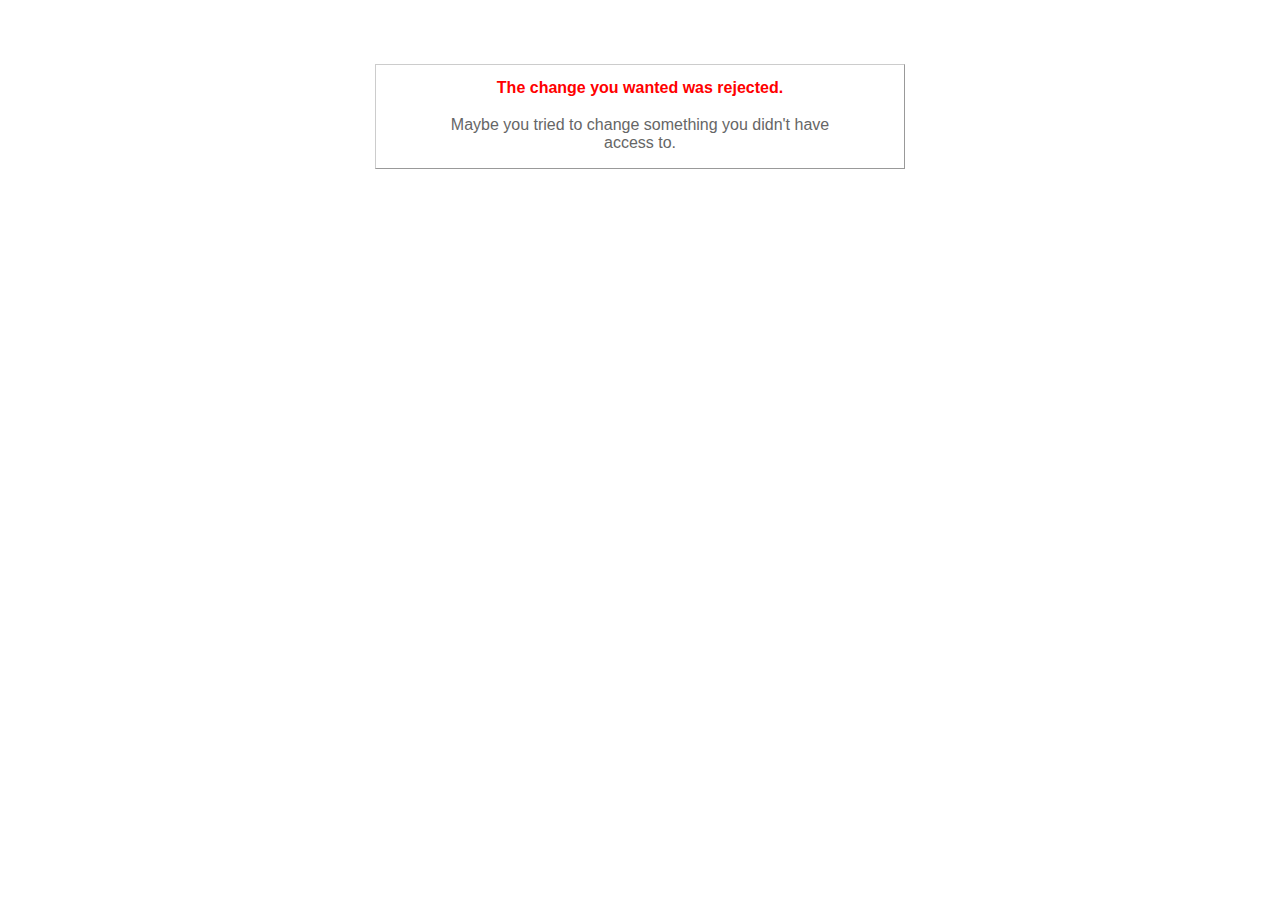
<file: project04/public/422.html>
<!DOCTYPE html PUBLIC "-//W3C//DTD XHTML 1.0 Transitional//EN"
       "http://www.w3.org/TR/xhtml1/DTD/xhtml1-transitional.dtd">

<html xmlns="http://www.w3.org/1999/xhtml" xml:lang="en" lang="en">

<head>
  <meta http-equiv="content-type" content="text/html; charset=UTF-8" />
  <title>The change you wanted was rejected (422)</title>
	<style type="text/css">
		body { background-color: #fff; color: #666; text-align: center; font-family: arial, sans-serif; }
		div.dialog {
			width: 25em;
			padding: 0 4em;
			margin: 4em auto 0 auto;
			border: 1px solid #ccc;
			border-right-color: #999;
			border-bottom-color: #999;
		}
		h1 { font-size: 100%; color: #f00; line-height: 1.5em; }
	</style>
</head>

<body>
  <!-- This file lives in public/422.html -->
  <div class="dialog">
    <h1>The change you wanted was rejected.</h1>
    <p>Maybe you tried to change something you didn't have access to.</p>
  </div>
</body>
</html>
</file>
<file: project01/style.css>
body
{
background-color:#A1A1B4;
color:#000000;
font-size 100%;
width: 100%;
height: 100%;
}
h1
{
font-weight:900;
color:#000000;

}
p
{
font-family:"Times New Roman";
font-size:20px;
}



table
{
border-collapse:collapse;
}
table,th, td
{
border: 1px solid black;
width: 60em;
}
th
{
background: #D4D4E7;
color: #A1A1B4;
text-align: left;
}
td
{
margin-top: 0em;
padding-top: 0em;
background: #FFFFFF;

}

#Buttons
{
	vertical-align:top;
	margin-top: 0em;
	padding-top: 0em;
	width 100%;
	background: black;
	height: 1.3em;
}
#RightPanel
{
	float:right;
	background: #eefeff;
	height: 4em;
	margin-top: 0em;
	margin-right:2em
}


.button {


    display: inline;
    background: black;
    border: none;
    color: #fff;
    cursor: pointer;


    }
.button:hover {
    background-position: 0em -10em;
	background-color:#A1A1B4;
    }
</file>
